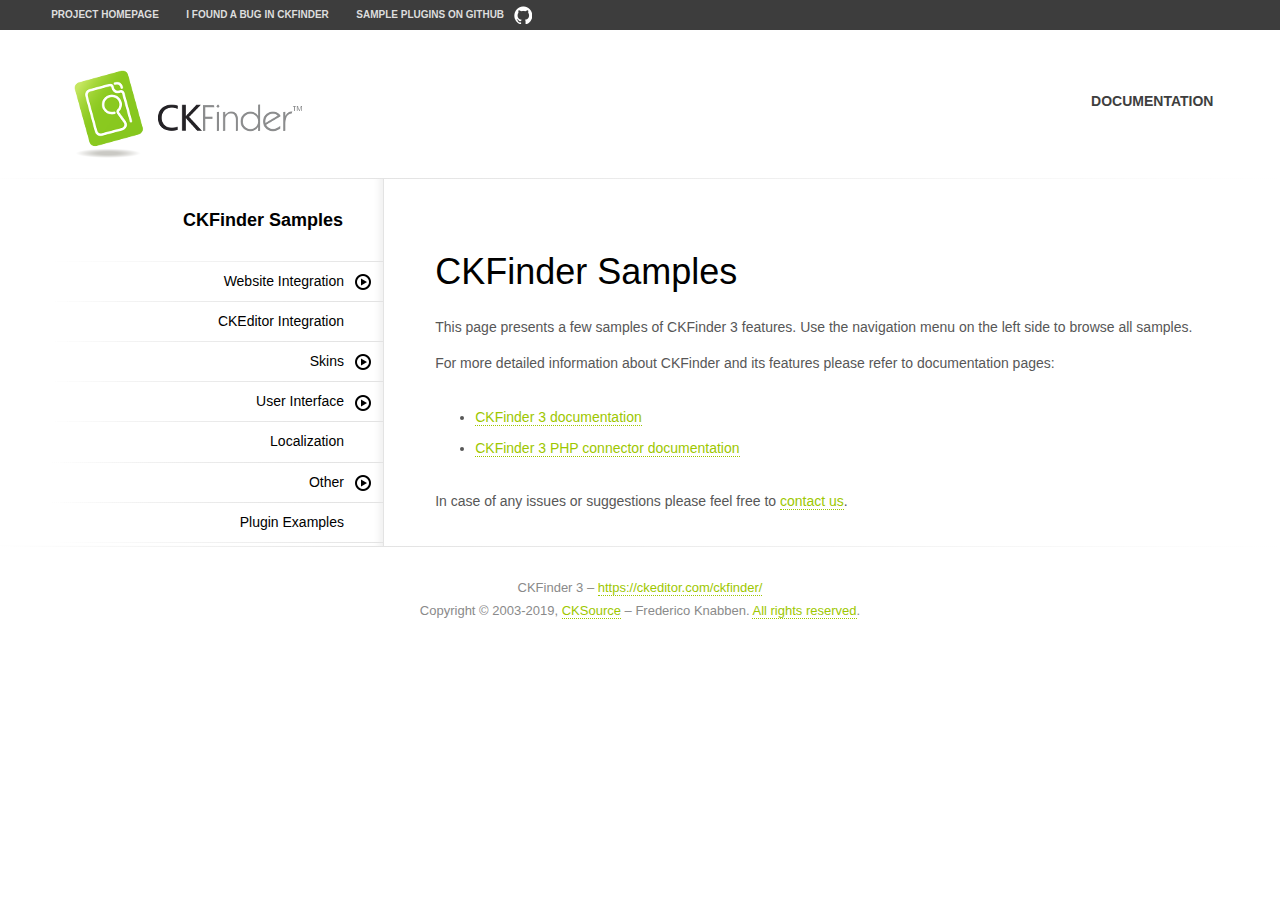
<file: OnlineShop/Assets/admin/js/plugins/ckfinder/samples/index.html>
<!DOCTYPE html>
<!--
Copyright (c) 2007-2019, CKSource - Frederico Knabben. All rights reserved.
For licensing, see LICENSE.html or https://ckeditor.com/sales/license/ckfinder
-->
<html>
<head>
	<meta charset="utf-8">
	<title>CKFinder 3 Samples</title>
	<meta name="viewport" content="width=device-width, initial-scale=1">
	<!--[if lt IE 9]>
	<script src="js/html5shiv.min.js"></script>
	<![endif]-->
	<link href="css/sample.css" rel="stylesheet">
<body>
<header class="header-a">
	<div class="grid-container">
		<h1 class="header-a-logo grid-width-30">
			<a href="index.html"><img src="img/logo.png" alt="CKFinder Logo"></a>
		</h1>
		<nav class="navigation-b grid-width-70">
			<ul>
				<li><a href="https://ckeditor.com/docs/ckfinder/ckfinder3/" class="button-a">Documentation</a></li>
			</ul>
		</nav>
	</div>
</header>
<main class="grid-container">
	<nav class="tree-a tree-a-layout grid-width-30">
		<h1>CKFinder Samples</h1>
		<h2>Website Integration</h2>
		<ul>
			<li><a href="widget.html">Widget</a></li>
			<li><a href="popups.html">Popup</a></li>
			<li><a href="modals.html">Modal</a></li>
			<li><a href="full-page.html">Full Page</a></li>
		</ul>
		<h2 class="tree-a-no-sub"><a href="ckeditor.html">CKEditor Integration</a></h2>
		<h2>Skins</h2>
		<ul>
			<li><a href="skins-neko.html">Neko</a></li>
			<li><a href="skins-moono.html">Moono</a></li>
			<li><a href="skins-jquery-mobile.html">jQuery Mobile</a></li>
		</ul>
		<h2>User Interface</h2>
		<ul>
			<li><a href="user-interface-default.html">Default</a></li>
			<li><a href="user-interface-compact.html">Compact</a></li>
			<li><a href="user-interface-mobile.html">Mobile</a></li>
			<li><a href="user-interface-listview.html">List View</a></li>
		</ul>
		<h2 class="tree-a-no-sub"><a href="localization.html">Localization</a></h2>
		<h2>Other</h2>
		<ul>
			<li><a href="other-read-only.html">Read-only Mode</a></li>
			<li><a href="other-custom-configuration.html">Custom Configuration</a></li>
		</ul>
		<h2 class="tree-a-no-sub"><a href="plugin-examples.html">Plugin Examples</a></h2>
	</nav>
	<section class="content grid-width-70">
		<h1>CKFinder Samples</h1>
		<p>This page presents a few samples of CKFinder 3 features. Use the navigation menu on the left side to browse all samples.</p>
		<p>For more detailed information about CKFinder and its features please refer to documentation pages:</p>
		<ul>
			<li><a href="https://ckeditor.com/docs/ckfinder/ckfinder3/">CKFinder 3 documentation</a></li>
			<li><a href="https://ckeditor.com/docs/ckfinder/ckfinder3-php/">CKFinder 3 PHP connector documentation</a></li>
		</ul>
		<p>In case of any issues or suggestions please feel free to <a href="http://cksource.com/contact">contact us</a>.</p>
	</section>
</main>
<footer class="footer-a grid-container">
	<div class="grid-container">
		<p class="grid-width-100">
			CKFinder 3 &ndash; <a href="https://ckeditor.com/ckfinder/">https://ckeditor.com/ckfinder/</a>
		</p>
		<p class="grid-width-100">
			Copyright &copy; 2003-2019, <a class="samples" href="http://cksource.com/">CKSource</a> &ndash; Frederico
			Knabben. <a href="https://ckeditor.com/sales/license/ckfinder">All rights reserved</a>.
		</p>
	</div>
</footer>
<nav class="navigation-a">
	<div class="grid-container">
		<ul class="navigation-a-left grid-width-70">
			<li><a href="https://ckeditor.com/ckfinder/">Project Homepage</a></li>
			<li class="global-is-mobile-hidden"><a href="https://github.com/ckfinder/ckfinder/issues">I found a bug in CKFinder</a></li>
			<li class="global-is-mobile-hidden"><a class="icon-pos-right icon-navigation-a-github" href="https://github.com/ckfinder/ckfinder-docs-samples">Sample Plugins on GitHub</a></li>
		</ul>
	</div>
</nav>

<script src="js/sf.js"></script>
<script src="js/tree-a.js"></script>

</body>
</html>
</file>
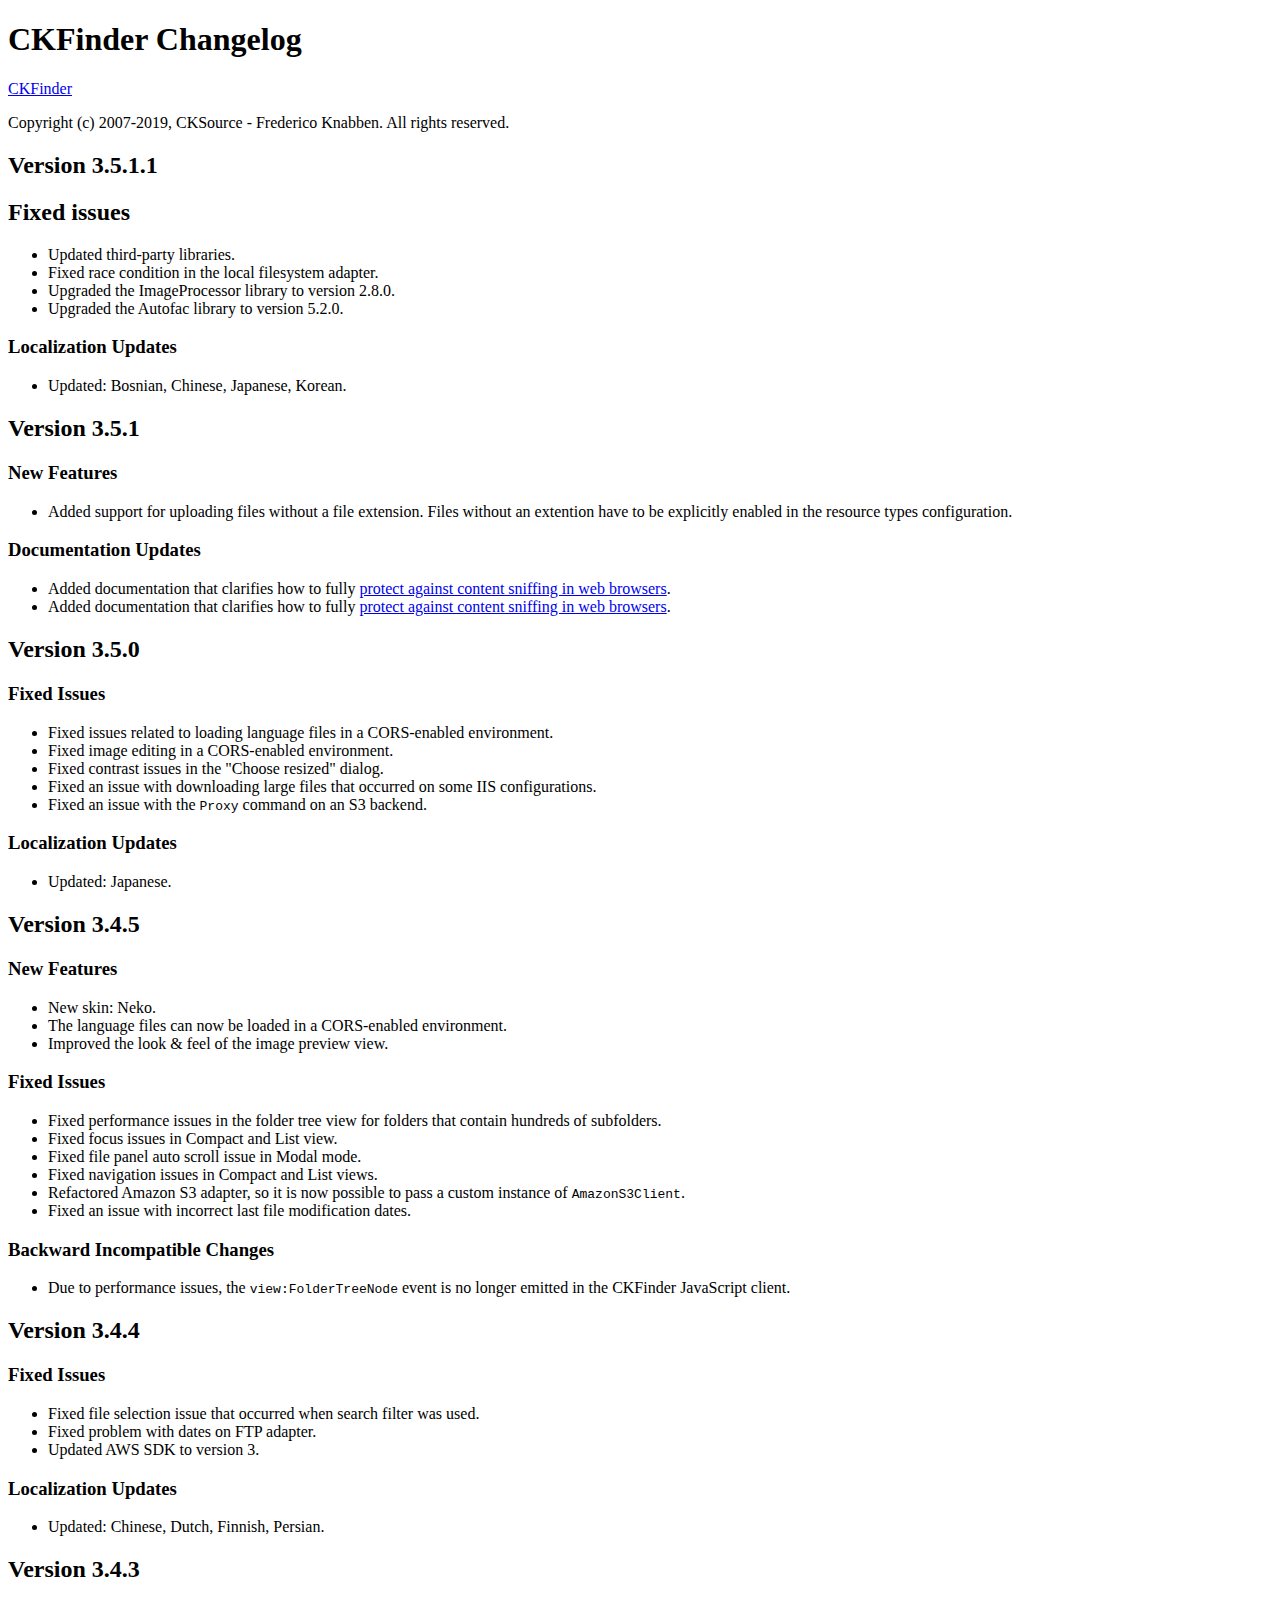
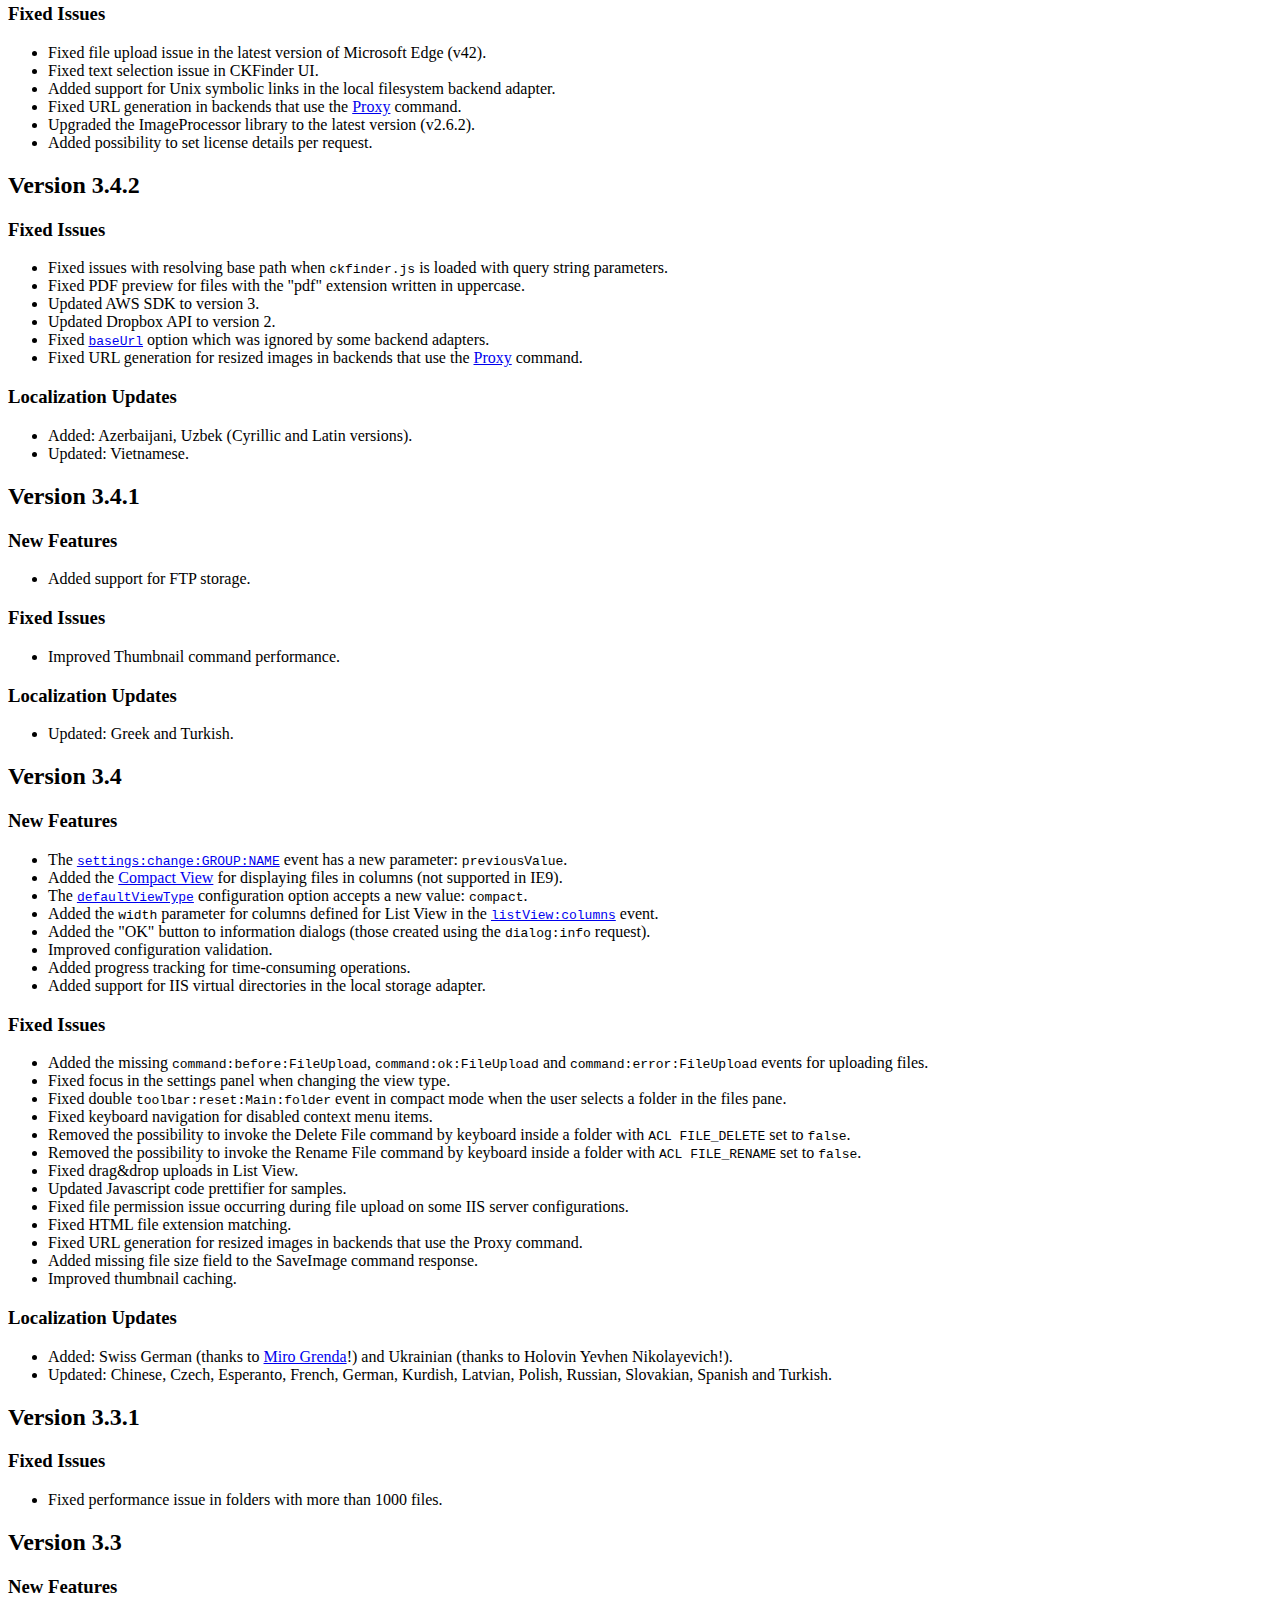
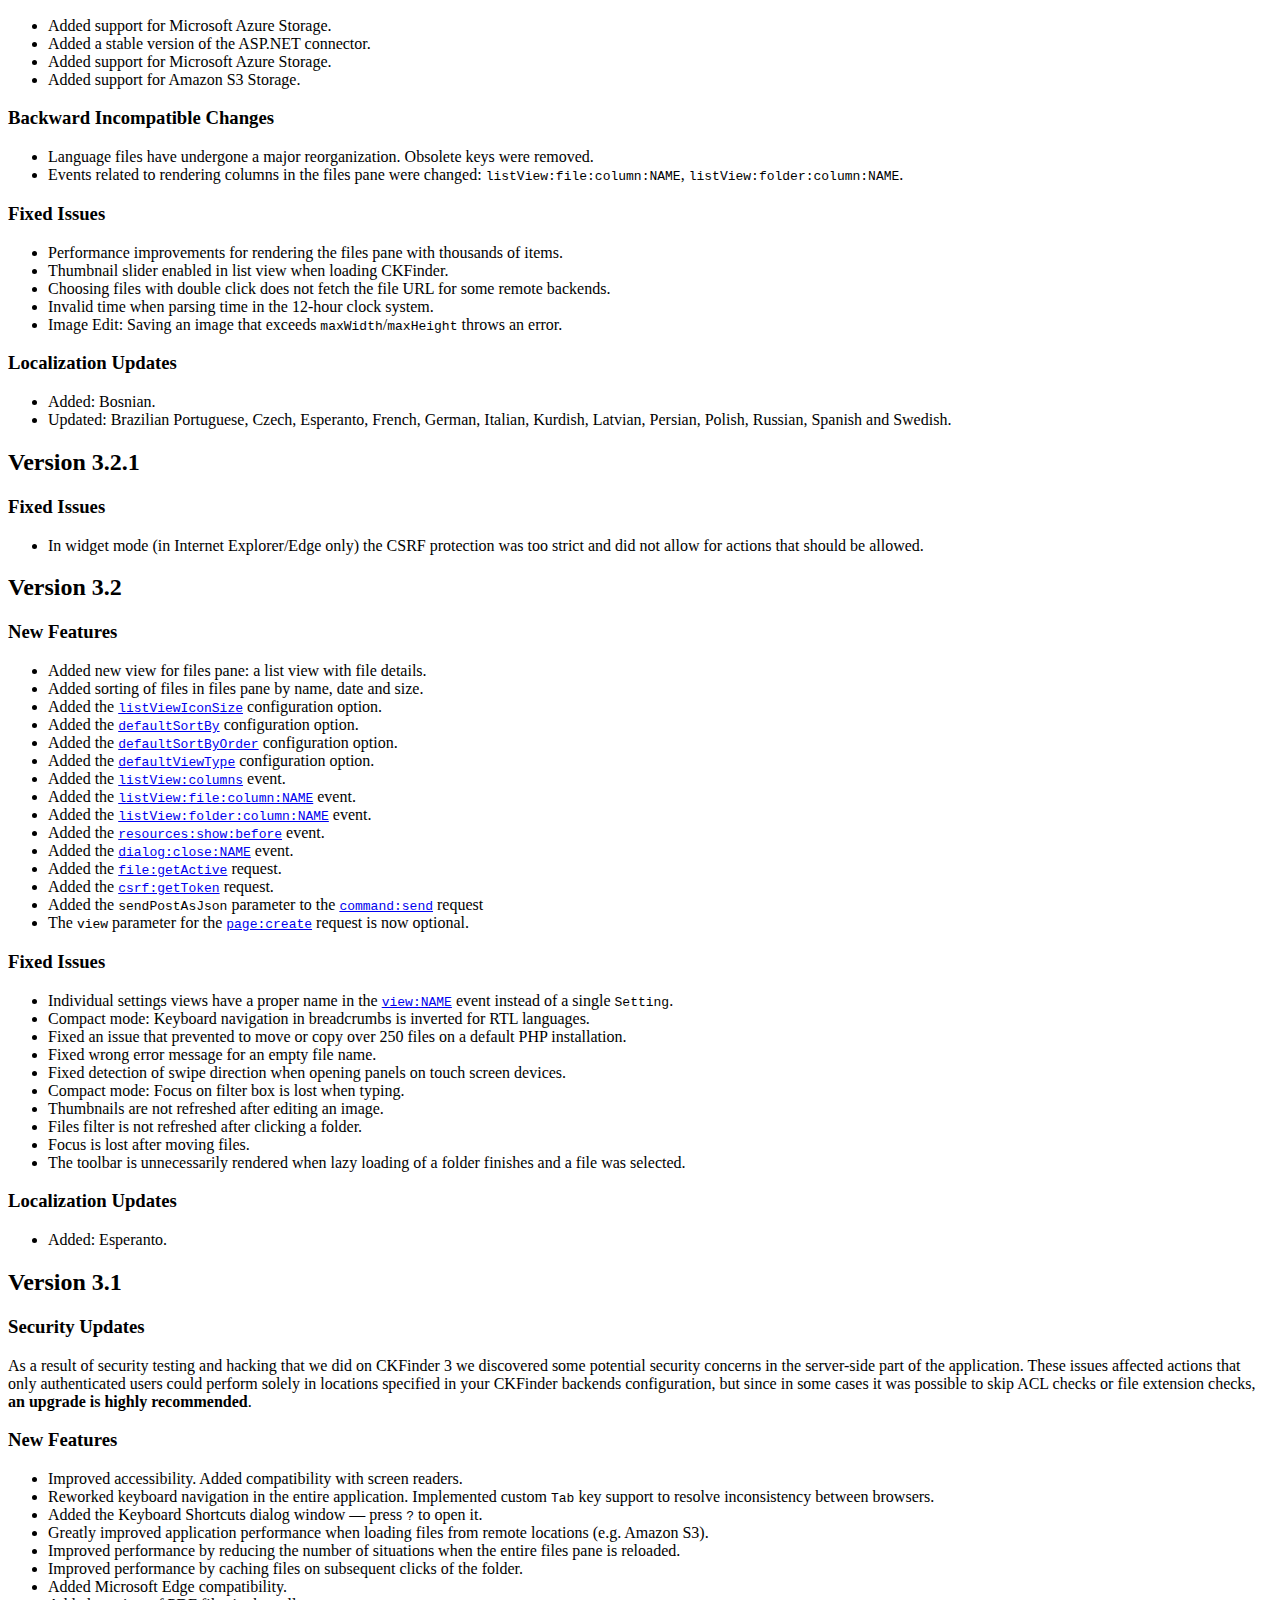
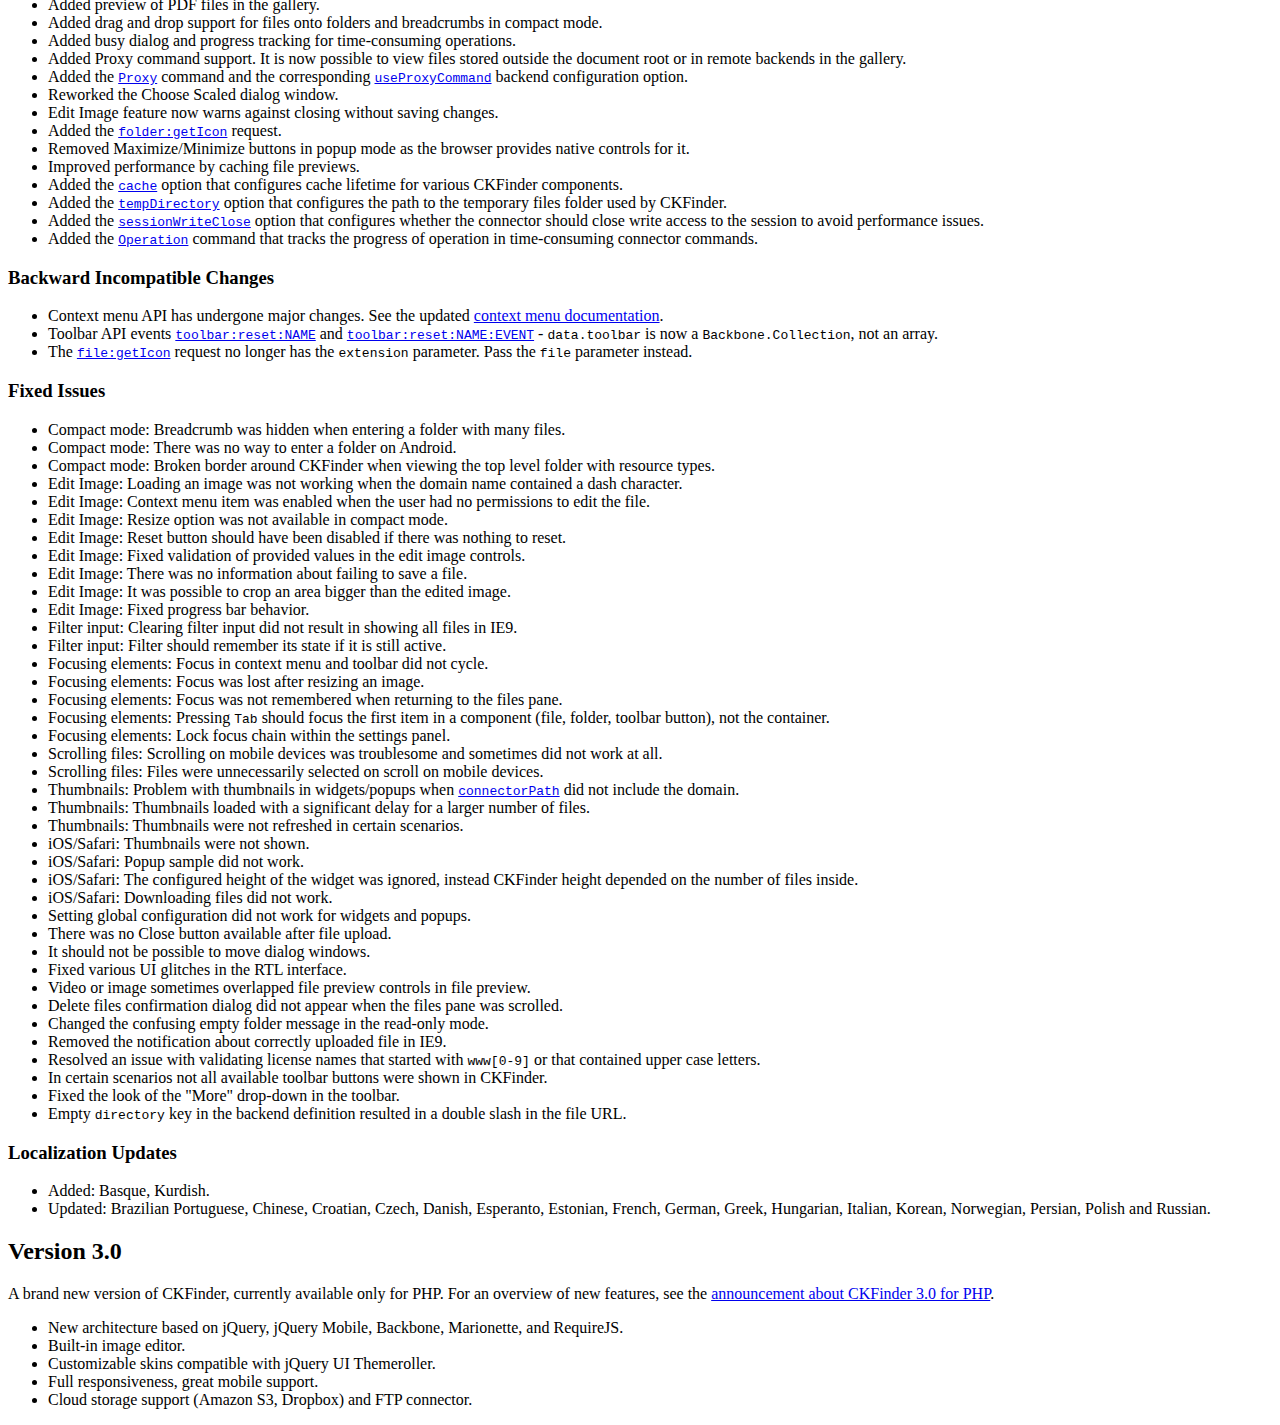
<file: OnlineShop/Assets/admin/js/plugins/ckfinder/CHANGELOG.html>
<!DOCTYPE html>
<html lang="en">
<head>
	<meta charset="UTF-8">
	<title>CKFinder Changelog</title>
</head>
<body>
<h1 id="ckfinder-changelog">CKFinder Changelog</h1>
<p><a href="https://ckeditor.com/ckfinder/">CKFinder</a></p>
<p>Copyright (c) 2007-2019, CKSource - Frederico Knabben. All rights reserved.</p>
<h2 id="version-3-5-1-1">Version 3.5.1.1</h2>
<h2 id="fixed-issues">Fixed issues</h2>
<ul>
<li class="php">Updated third-party libraries.</li><li class="php">Fixed race condition in the local filesystem adapter.</li><li class="net">Upgraded the ImageProcessor library to version 2.8.0.</li><li class="net">Upgraded the Autofac library to version 5.2.0.</li></ul>
<h3 id="localization-updates">Localization Updates</h3>
<ul>
<li>Updated: Bosnian, Chinese, Japanese, Korean.</li></ul>
<h2 id="version-3-5-1">Version 3.5.1</h2>
<h3 id="new-features">New Features</h3>
<ul>
<li>Added support for uploading files without a file extension. Files without an extention have to be explicitly enabled in the resource types configuration.</li></ul>
<h3 id="documentation-updates">Documentation Updates</h3>
<ul>
<li class="php">Added documentation that clarifies how to fully <a href="https://ckeditor.com/docs/ckfinder/ckfinder3-php/howto.html#securing_public_folder">protect against content sniffing in web browsers</a>.</li><li class="net">Added documentation that clarifies how to fully <a href="https://ckeditor.com/docs/ckfinder/ckfinder3-net/howto.html#securing_public_folder">protect against content sniffing in web browsers</a>.</li></ul>
<h2 id="version-3-5-0">Version 3.5.0</h2>
<h3 id="fixed-issues">Fixed Issues</h3>
<ul>
<li>Fixed issues related to loading language files in a CORS-enabled environment.</li><li>Fixed image editing in a CORS-enabled environment.</li><li>Fixed contrast issues in the &quot;Choose resized&quot; dialog.</li><li class="net">Fixed an issue with downloading large files that occurred on some IIS configurations.</li><li class="net">Fixed an issue with the <code>Proxy</code> command on an S3 backend.</li></ul>
<h3 id="localization-updates">Localization Updates</h3>
<ul>
<li>Updated: Japanese.</li></ul>
<h2 id="version-3-4-5">Version 3.4.5</h2>
<h3 id="new-features">New Features</h3>
<ul>
<li>New skin: Neko.</li><li>The language files can now be loaded in a CORS-enabled environment.</li><li>Improved the look &amp; feel of the image preview view.</li></ul>
<h3 id="fixed-issues">Fixed Issues</h3>
<ul>
<li>Fixed performance issues in the folder tree view for folders that contain hundreds of subfolders.</li><li>Fixed focus issues in Compact and List view.</li><li>Fixed file panel auto scroll issue in Modal mode.</li><li>Fixed navigation issues in Compact and List views.</li><li class="net">Refactored Amazon S3 adapter, so it is now possible to pass a custom instance of <code>AmazonS3Client</code>.</li><li class="net">Fixed an issue with incorrect last file modification dates.</li></ul>
<h3 id="backward-incompatible-changes">Backward Incompatible Changes</h3>
<ul>
<li>Due to performance issues, the <code>view:FolderTreeNode</code> event is no longer emitted in the CKFinder JavaScript client.</li></ul>
<h2 id="version-3-4-4">Version 3.4.4</h2>
<h3 id="fixed-issues">Fixed Issues</h3>
<ul>
<li>Fixed file selection issue that occurred when search filter was used.</li><li class="php">Fixed problem with dates on FTP adapter.</li><li class="net">Updated AWS SDK to version 3.</li></ul>
<h3 id="localization-updates">Localization Updates</h3>
<ul>
<li>Updated: Chinese, Dutch, Finnish, Persian.</li></ul>
<h2 id="version-3-4-3">Version 3.4.3</h2>
<h3 id="fixed-issues">Fixed Issues</h3>
<ul>
<li>Fixed file upload issue in the latest version of Microsoft Edge (v42).</li><li>Fixed text selection issue in CKFinder UI.</li><li class="php">Added support for Unix symbolic links in the local filesystem backend adapter.</li><li class="net">Fixed URL generation in backends that use the <a href="https://ckeditor.com/docs/ckfinder/ckfinder3-net/commands.html#command_proxy">Proxy</a> command.</li><li class="net">Upgraded the ImageProcessor library to the latest version (v2.6.2).</li><li class="net">Added possibility to set license details per request.</li></ul>
<h2 id="version-3-4-2">Version 3.4.2</h2>
<h3 id="fixed-issues">Fixed Issues</h3>
<ul>
<li>Fixed issues with resolving base path when <code>ckfinder.js</code> is loaded with query string parameters.</li><li>Fixed PDF preview for files with the &quot;pdf&quot; extension written in uppercase.</li><li class="php">Updated AWS SDK to version 3.</li><li class="php">Updated Dropbox API to version 2.</li><li class="net">Fixed <a href="https://ckeditor.com/docs/ckfinder/ckfinder3-net/configuration.html#configuration_options_backends"><code>baseUrl</code></a> option which was ignored by some backend adapters.</li><li class="net">Fixed URL generation for resized images in backends that use the <a href="https://ckeditor.com/docs/ckfinder/ckfinder3-net/commands.html#command_proxy">Proxy</a> command.</li></ul>
<h3 id="localization-updates">Localization Updates</h3>
<ul>
<li>Added: Azerbaijani, Uzbek (Cyrillic and Latin versions).</li><li>Updated: Vietnamese.</li></ul>
<h2 id="version-3-4-1">Version 3.4.1</h2>
<h3 id="new-features">New Features</h3>
<ul>
<li class="net">Added support for FTP storage.</li></ul>
<h3 id="fixed-issues">Fixed Issues</h3>
<ul>
<li class="net">Improved Thumbnail command performance.</li></ul>
<h3 id="localization-updates">Localization Updates</h3>
<ul>
<li>Updated: Greek and Turkish.</li></ul>
<h2 id="version-3-4">Version 3.4</h2>
<h3 id="new-features">New Features</h3>
<ul>
<li>The <a href="https://ckeditor.com/docs/ckfinder/ckfinder3/#!/api/CKFinder.Application-event-settings_change_GROUP_NAME"><code>settings:change:GROUP:NAME</code></a> event has a new parameter: <code>previousValue</code>.</li><li>Added the <a href="https://ckeditor.com/docs/ckfinder/demo/ckfinder3/samples/user-interface-compact.html">Compact View</a> for displaying files in columns (not supported in IE9).</li><li>The <a href="https://ckeditor.com/docs/ckfinder/ckfinder3/#!/api/CKFinder.Config-cfg-defaultViewType"><code>defaultViewType</code></a> configuration option accepts a new value: <code>compact</code>.</li><li>Added the <code>width</code> parameter for columns defined for List View in the <a href="https://ckeditor.com/docs/ckfinder/ckfinder3/#!/api/CKFinder.Application-event-listView_columns"><code>listView:columns</code></a> event.</li><li>Added the &quot;OK&quot; button to information dialogs (those created using the <code>dialog:info</code> request).</li><li class="net">Improved configuration validation.</li><li class="net">Added progress tracking for time-consuming operations.</li><li class="net">Added support for IIS virtual directories in the local storage adapter.</li></ul>
<h3 id="fixed-issues">Fixed Issues</h3>
<ul>
<li>Added the missing <code>command:before:FileUpload</code>, <code>command:ok:FileUpload</code> and <code>command:error:FileUpload</code> events for uploading files.</li><li>Fixed focus in the settings panel when changing the view type.</li><li>Fixed double <code>toolbar:reset:Main:folder</code> event in compact mode when the user selects a folder in the files pane.</li><li>Fixed keyboard navigation for disabled context menu items.</li><li>Removed the possibility to invoke the Delete File command by keyboard inside a folder with <code>ACL FILE_DELETE</code> set to <code>false</code>.</li><li>Removed the possibility to invoke the Rename File command by keyboard inside a folder with <code>ACL FILE_RENAME</code> set to <code>false</code>.</li><li>Fixed drag&amp;drop uploads in List View.</li><li>Updated Javascript code prettifier for samples.</li><li class="php">Fixed file permission issue occurring during file upload on some IIS server configurations.</li><li class="net">Fixed HTML file extension matching.</li><li class="net">Fixed URL generation for resized images in backends that use the Proxy command.</li><li class="net">Added missing file size field to the SaveImage command response.</li><li class="net">Improved thumbnail caching.</li></ul>
<h3 id="localization-updates">Localization Updates</h3>
<ul>
<li>Added: Swiss German (thanks to <a href="https://twitter.com/mirogrenda">Miro Grenda</a>!) and Ukrainian (thanks to Holovin Yevhen Nikolayevich!).</li><li>Updated: Chinese, Czech, Esperanto, French, German, Kurdish, Latvian, Polish, Russian, Slovakian, Spanish and Turkish.</li></ul>
<h2 id="version-3-3-1">Version 3.3.1</h2>
<h3 id="fixed-issues">Fixed Issues</h3>
<ul>
<li class="net">Fixed performance issue in folders with more than 1000 files.</li></ul>
<h2 id="version-3-3">Version 3.3</h2>
<h3 id="new-features">New Features</h3>
<ul>
<li class="php">Added support for Microsoft Azure Storage.</li><li class="net">Added a stable version of the ASP.NET connector.</li><li class="net">Added support for Microsoft Azure Storage.</li><li class="net">Added support for Amazon S3 Storage.</li></ul>
<h3 id="backward-incompatible-changes">Backward Incompatible Changes</h3>
<ul>
<li>Language files have undergone a major reorganization. Obsolete keys were removed.</li><li>Events related to rendering columns in the files pane were changed: <code>listView:file:column:NAME</code>, <code>listView:folder:column:NAME</code>.</li></ul>
<h3 id="fixed-issues">Fixed Issues</h3>
<ul>
<li>Performance improvements for rendering the files pane with thousands of items.</li><li>Thumbnail slider enabled in list view when loading CKFinder.</li><li>Choosing files with double click does not fetch the file URL for some remote backends.</li><li>Invalid time when parsing time in the 12-hour clock system.</li><li class="php">Image Edit: Saving an image that exceeds <code>maxWidth</code>/<code>maxHeight</code> throws an error.</li></ul>
<h3 id="localization-updates">Localization Updates</h3>
<ul>
<li>Added: Bosnian.</li><li>Updated: Brazilian Portuguese, Czech, Esperanto, French, German, Italian, Kurdish, Latvian, Persian, Polish, Russian, Spanish and Swedish.</li></ul>
<h2 id="version-3-2-1">Version 3.2.1</h2>
<h3 id="fixed-issues">Fixed Issues</h3>
<ul>
<li>In widget mode (in Internet Explorer/Edge only) the CSRF protection was too strict and did not allow for actions that should be allowed.</li></ul>
<h2 id="version-3-2">Version 3.2</h2>
<h3 id="new-features">New Features</h3>
<ul>
<li>Added new view for files pane: a list view with file details.</li><li>Added sorting of files in files pane by name, date and size.</li><li>Added the <a href="https://ckeditor.com/docs/ckfinder/ckfinder3/#!/api/CKFinder.Config-cfg-listViewIconSize"><code>listViewIconSize</code></a> configuration option.</li><li>Added the <a href="https://ckeditor.com/docs/ckfinder/ckfinder3/#!/api/CKFinder.Config-cfg-defaultSortBy"><code>defaultSortBy</code></a> configuration option.</li><li>Added the <a href="https://ckeditor.com/docs/ckfinder/ckfinder3/#!/api/CKFinder.Config-cfg-defaultSortByOrder"><code>defaultSortByOrder</code></a> configuration option.</li><li>Added the <a href="https://ckeditor.com/docs/ckfinder/ckfinder3/#!/api/CKFinder.Config-cfg-defaultViewType"><code>defaultViewType</code></a> configuration option.</li><li>Added the <a href="https://ckeditor.com/docs/ckfinder/ckfinder3/#!/api/CKFinder.Application-event-listView_columns"><code>listView:columns</code></a> event.</li><li>Added the <a href="https://ckeditor.com/docs/ckfinder/ckfinder3/#!/api/CKFinder.Application-event-listView_file_column_NAME"><code>listView:file:column:NAME</code></a> event.</li><li>Added the <a href="https://ckeditor.com/docs/ckfinder/ckfinder3/#!/api/CKFinder.Application-event-listView_folder_column_NAME"><code>listView:folder:column:NAME</code></a> event.</li><li>Added the <a href="https://ckeditor.com/docs/ckfinder/ckfinder3/#!/api/CKFinder.Application-event-resources_show_before"><code>resources:show:before</code></a> event.</li><li>Added the <a href="https://ckeditor.com/docs/ckfinder/ckfinder3/#!/api/CKFinder.Application-event-dialog_close_NAME"><code>dialog:close:NAME</code></a> event.</li><li>Added the <a href="https://ckeditor.com/docs/ckfinder/ckfinder3/#!/api/CKFinder.Application-request-file_getActive"><code>file:getActive</code></a> request.</li><li>Added the <a href="https://ckeditor.com/docs/ckfinder/ckfinder3/#!/api/CKFinder.Application-request-csrf_getToken"><code>csrf:getToken</code></a> request.</li><li>Added the <code>sendPostAsJson</code> parameter to the <a href="https://ckeditor.com/docs/ckfinder/ckfinder3/#!/api/CKFinder.Application-request-command_send"><code>command:send</code></a> request</li><li>The <code>view</code> parameter for the <a href="https://ckeditor.com/docs/ckfinder/ckfinder3/#!/api/CKFinder.Application-request-page_create"><code>page:create</code></a> request is now optional.</li></ul>
<h3 id="fixed-issues">Fixed Issues</h3>
<ul>
<li>Individual settings views have a proper name in the <a href="https://ckeditor.com/docs/ckfinder/ckfinder3/#!/api/CKFinder.Application-event-view_NAME"><code>view:NAME</code></a> event instead of a single <code>Setting</code>.</li><li>Compact mode: Keyboard navigation in breadcrumbs is inverted for RTL languages.</li><li>Fixed an issue that prevented to move or copy over 250 files on a default PHP installation.</li><li>Fixed wrong error message for an empty file name.</li><li>Fixed detection of swipe direction when opening panels on touch screen devices.</li><li>Compact mode: Focus on filter box is lost when typing.</li><li>Thumbnails are not refreshed after editing an image.</li><li>Files filter is not refreshed after clicking a folder.</li><li>Focus is lost after moving files.</li><li>The toolbar is unnecessarily rendered when lazy loading of a folder finishes and a file was selected.</li></ul>
<h3 id="localization-updates">Localization Updates</h3>
<ul>
<li>Added: Esperanto.</li></ul>
<h2 id="version-3-1">Version 3.1</h2>
<h3 id="security-updates">Security Updates</h3>
<p>As a result of security testing and hacking that we did on CKFinder 3 we discovered some potential security concerns in the server-side part of the application.
These issues affected actions that only authenticated users could perform solely in locations specified in your CKFinder backends configuration, but since
in some cases it was possible to skip ACL checks or file extension checks, <strong>an upgrade is highly recommended</strong>.</p>
<h3 id="new-features">New Features</h3>
<ul>
<li>Improved accessibility. Added compatibility with screen readers.</li><li>Reworked keyboard navigation in the entire application. Implemented custom <kbd>Tab</kbd> key support to resolve inconsistency between browsers.</li><li>Added the Keyboard Shortcuts dialog window &mdash; press <kbd>?</kbd> to open it.</li><li>Greatly improved application performance when loading files from remote locations (e.g. Amazon S3).</li><li>Improved performance by reducing the number of situations when the entire files pane is reloaded.</li><li>Improved performance by caching files on subsequent clicks of the folder.</li><li>Added Microsoft Edge compatibility.</li><li>Added preview of PDF files in the gallery.</li><li>Added drag and drop support for files onto folders and breadcrumbs in compact mode.</li><li>Added busy dialog and progress tracking for time-consuming operations.</li><li>Added Proxy command support. It is now possible to view files stored outside the document root or in remote backends in the gallery.</li><li class="php">Added the <a href="https://ckeditor.com/docs/ckfinder/ckfinder3-php/commands.html#command_proxy"><code>Proxy</code></a> command and the corresponding <a href="https://ckeditor.com/docs/ckfinder/ckfinder3-php/configuration.html#backend_option_useProxyCommand"><code>useProxyCommand</code></a> backend configuration option.</li><li>Reworked the Choose Scaled dialog window.</li><li>Edit Image feature now warns against closing without saving changes.</li><li>Added the <a href="https://ckeditor.com/docs/ckfinder/ckfinder3/#!/api/CKFinder.Application-request-folder_getIcon"><code>folder:getIcon</code></a> request.</li><li>Removed Maximize/Minimize buttons in popup mode as the browser provides native controls for it.</li><li class="php">Improved performance by caching file previews.</li><li class="php">Added the <a href="https://ckeditor.com/docs/ckfinder/ckfinder3-php/configuration.html#configuration_options_cache"><code>cache</code></a> option that configures cache lifetime for various CKFinder components.</li><li class="php">Added the <a href="https://ckeditor.com/docs/ckfinder/ckfinder3-php/configuration.html#configuration_options_tempDirectory"><code>tempDirectory</code></a> option that configures the path to the temporary files folder used by CKFinder.</li><li class="php">Added the <a href="https://ckeditor.com/docs/ckfinder/ckfinder3-php/configuration.html#configuration_options_sessionWriteClose"><code>sessionWriteClose</code></a> option that configures whether the connector should close write access to the session to avoid performance issues.</li><li class="php">Added the <a href="https://ckeditor.com/docs/ckfinder/ckfinder3-php/commands.html#command_operation"><code>Operation</code></a> command that tracks the progress of operation in time-consuming connector commands.</li></ul>
<h3 id="backward-incompatible-changes">Backward Incompatible Changes</h3>
<ul>
<li>Context menu API has undergone major changes. See the updated <a href="https://ckeditor.com/docs/ckfinder/ckfinder3/#!/guide/dev_contextmenu-section-ckfinder-3.1%2B">context menu documentation</a>.</li><li>Toolbar API events <a href="https://ckeditor.com/docs/ckfinder/ckfinder3/#!/api/CKFinder.Application-event-toolbar_reset_NAME"><code>toolbar:reset:NAME</code></a> and <a href="https://ckeditor.com/docs/ckfinder/ckfinder3/#!/api/CKFinder.Application-event-toolbar_reset_NAME_EVENT"><code>toolbar:reset:NAME:EVENT</code></a> - <code>data.toolbar</code> is now a <code>Backbone.Collection</code>, not an array.</li><li>The <a href="https://ckeditor.com/docs/ckfinder/ckfinder3/#!/api/CKFinder.Application-request-file_getIcon"><code>file:getIcon</code></a> request no longer has the <code>extension</code> parameter. Pass the <code>file</code> parameter instead.</li></ul>
<h3 id="fixed-issues">Fixed Issues</h3>
<ul>
<li>Compact mode: Breadcrumb was hidden when entering a folder with many files.</li><li>Compact mode: There was no way to enter a folder on Android.</li><li>Compact mode: Broken border around CKFinder when viewing the top level folder with resource types.</li><li>Edit Image: Loading an image was not working when the domain name contained a dash character.</li><li>Edit Image: Context menu item was enabled when the user had no permissions to edit the file.</li><li>Edit Image: Resize option was not available in compact mode.</li><li>Edit Image: Reset button should have been disabled if there was nothing to reset.</li><li>Edit Image: Fixed validation of provided values in the edit image controls.</li><li>Edit Image: There was no information about failing to save a file.</li><li>Edit Image: It was possible to crop an area bigger than the edited image.</li><li>Edit Image: Fixed progress bar behavior.</li><li>Filter input: Clearing filter input did not result in showing all files in IE9.</li><li>Filter input: Filter should remember its state if it is still active.</li><li>Focusing elements: Focus in context menu and toolbar did not cycle.</li><li>Focusing elements: Focus was lost after resizing an image.</li><li>Focusing elements: Focus was not remembered when returning to the files pane.</li><li>Focusing elements: Pressing <kbd>Tab</kbd> should focus the first item in a component (file, folder, toolbar button), not the container.</li><li>Focusing elements: Lock focus chain within the settings panel.</li><li>Scrolling files: Scrolling on mobile devices was troublesome and sometimes did not work at all.</li><li>Scrolling files: Files were unnecessarily selected on scroll on mobile devices.</li><li>Thumbnails: Problem with thumbnails in widgets/popups when <a href="https://ckeditor.com/docs/ckfinder/ckfinder3/#!/api/CKFinder.Config-cfg-connectorPath"><code>connectorPath</code></a> did not include the domain.</li><li>Thumbnails: Thumbnails loaded with a significant delay for a larger number of files.</li><li>Thumbnails: Thumbnails were not refreshed in certain scenarios.</li><li>iOS/Safari: Thumbnails were not shown.</li><li>iOS/Safari: Popup sample did not work.</li><li>iOS/Safari: The configured height of the widget was ignored, instead CKFinder height depended on the number of files inside.</li><li>iOS/Safari: Downloading files did not work.</li><li>Setting global configuration did not work for widgets and popups.</li><li>There was no Close button available after file upload.</li><li>It should not be possible to move dialog windows.</li><li>Fixed various UI glitches in the RTL interface.</li><li>Video or image sometimes overlapped file preview controls in file preview.</li><li>Delete files confirmation dialog did not appear when the files pane was scrolled.</li><li>Changed the confusing empty folder message in the read-only mode.</li><li>Removed the notification about correctly uploaded file in IE9.</li><li>Resolved an issue with validating license names that started with <code>www[0-9]</code> or that contained upper case letters.</li><li>In certain scenarios not all available toolbar buttons were shown in CKFinder.</li><li>Fixed the look of the &quot;More&quot; drop-down in the toolbar.</li><li class="php">Empty <code>directory</code> key in the backend definition resulted in a double slash in the file URL.</li></ul>
<h3 id="localization-updates">Localization Updates</h3>
<ul>
<li>Added: Basque, Kurdish.</li><li>Updated: Brazilian Portuguese, Chinese, Croatian, Czech, Danish, Esperanto, Estonian, French, German, Greek, Hungarian, Italian, Korean, Norwegian, Persian, Polish and Russian.</li></ul>
<h2 id="version-3-0">Version 3.0</h2>
<p>A brand new version of CKFinder, currently available only for PHP. For an overview of new features, see the <a href="http://cksource.com/blog/CKFinder-3.0-for-PHP-Released">announcement about CKFinder 3.0 for PHP</a>.</p>
<ul>
<li>New architecture based on jQuery, jQuery Mobile, Backbone, Marionette, and RequireJS.</li><li>Built-in image editor.</li><li>Customizable skins compatible with jQuery UI Themeroller.</li><li>Full responsiveness, great mobile support.</li><li>Cloud storage support (Amazon S3, Dropbox) and FTP connector.</li></ul>

</body>
</html>
</file>
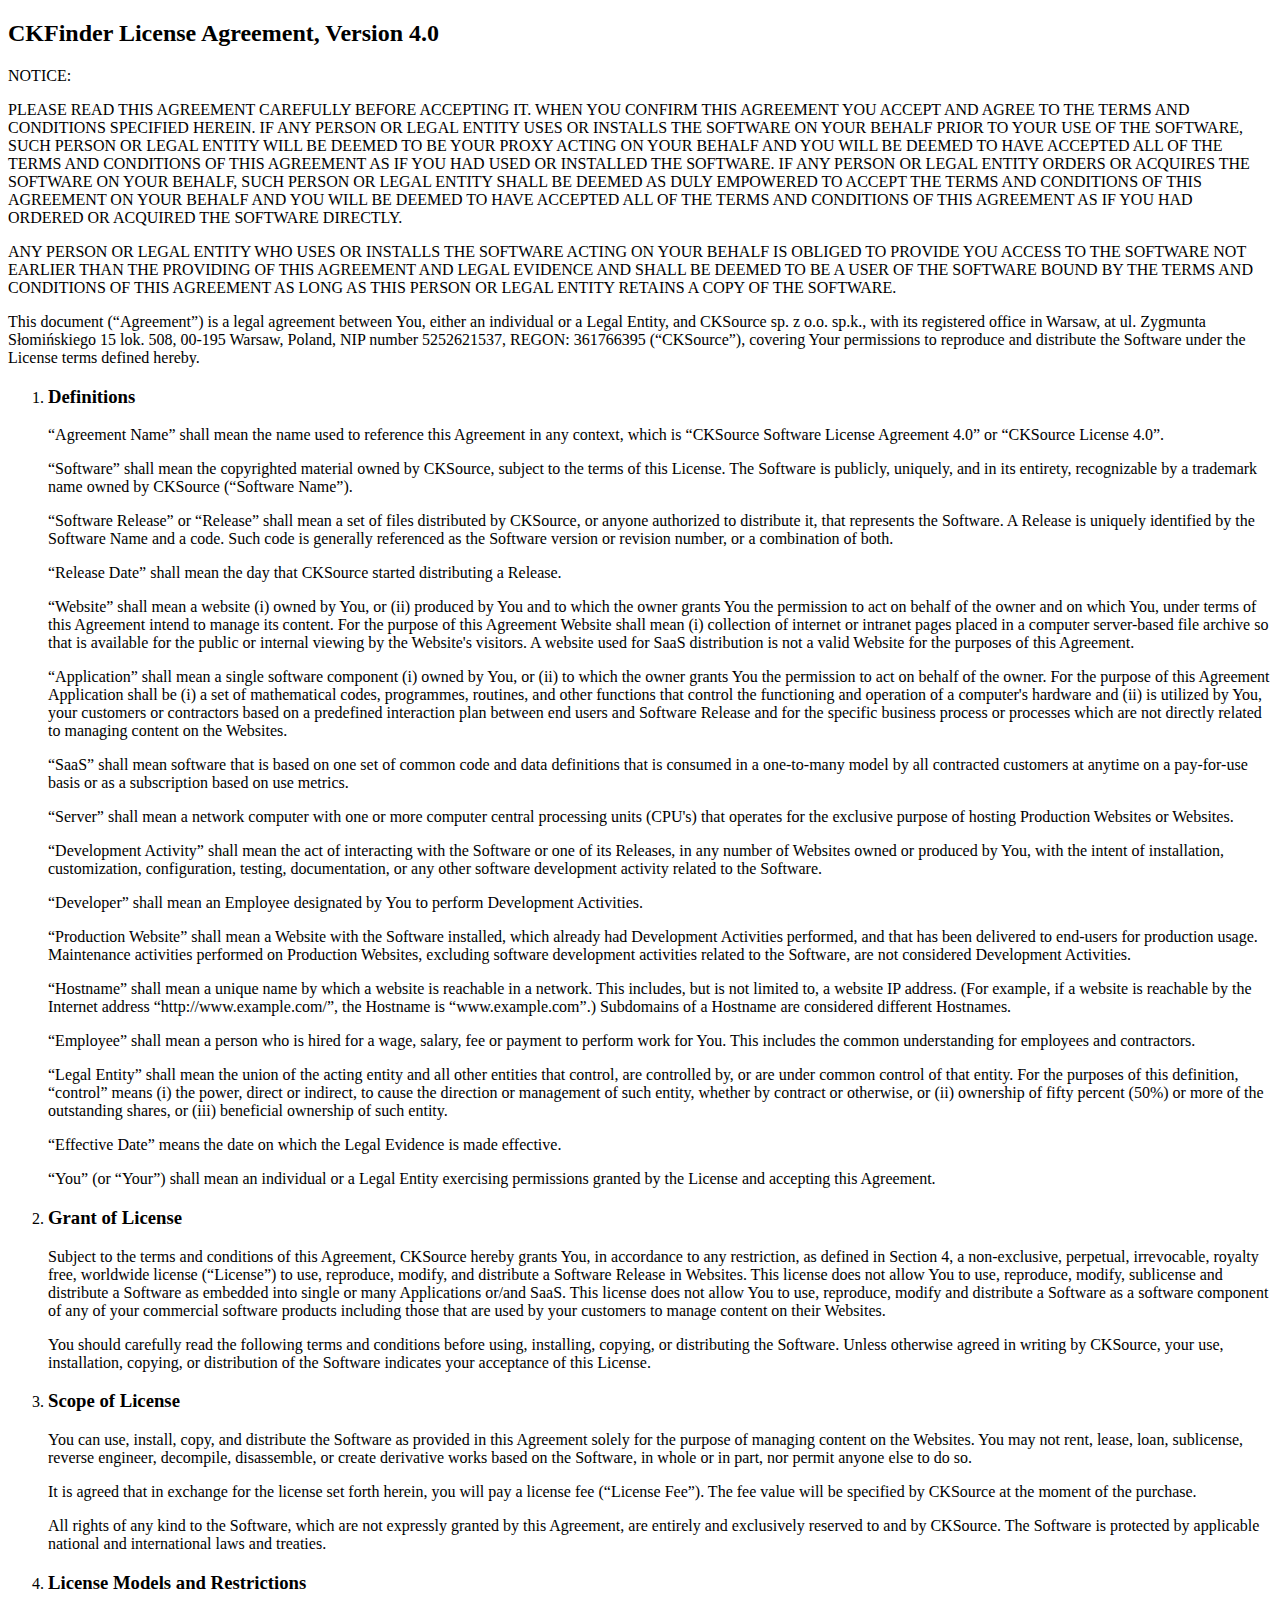
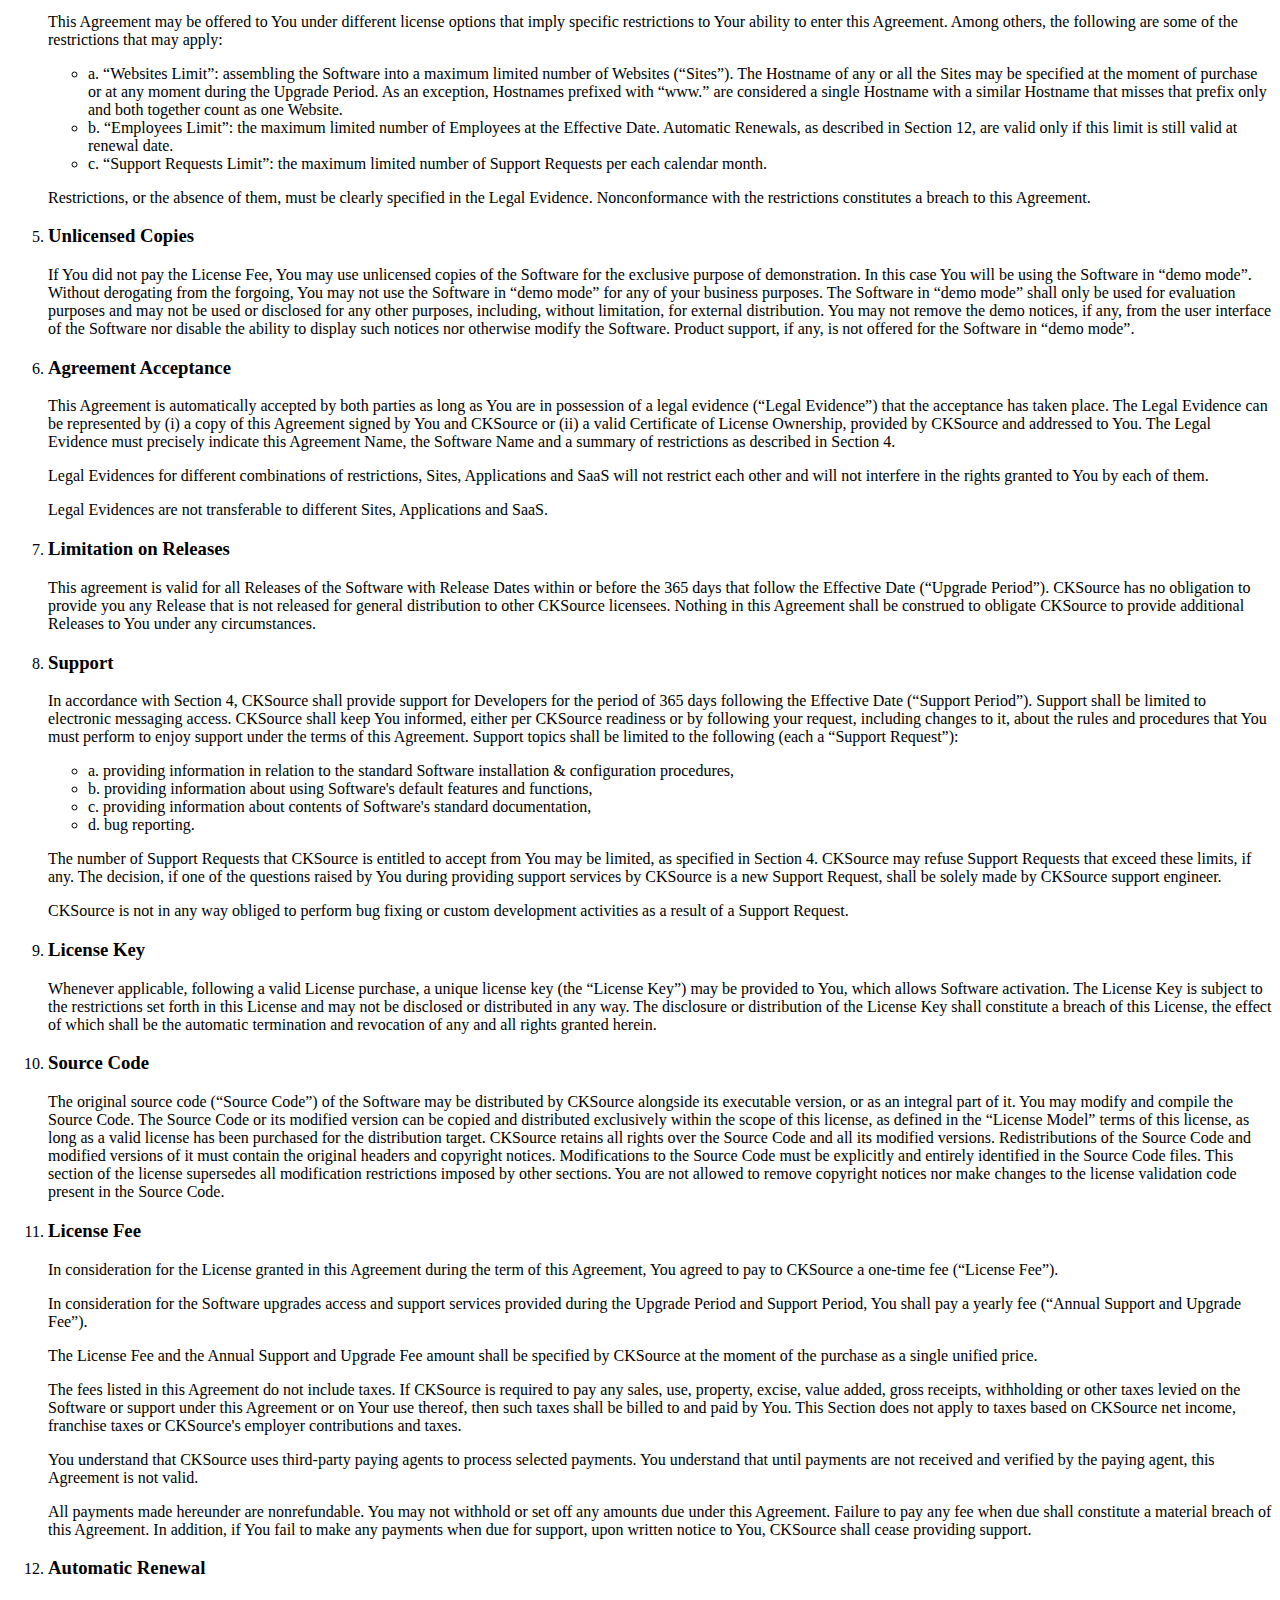
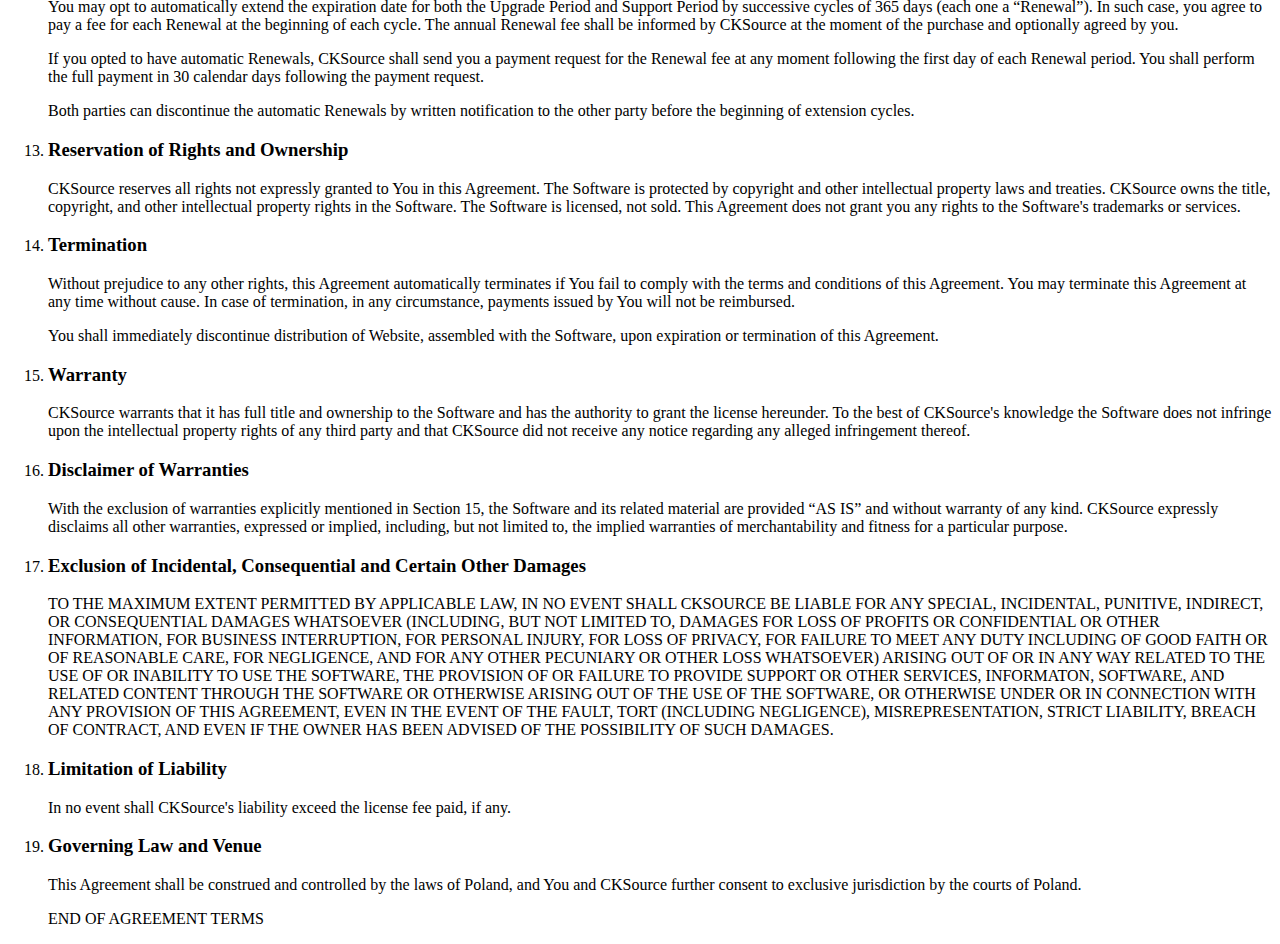
<file: OnlineShop/Assets/admin/js/plugins/ckfinder/LICENSE.html>
<!DOCTYPE html>
<html lang="en">
<head>
	<meta charset="UTF-8">
	<title>CKFinder License</title>
</head>
<body>
<h2>CKFinder License Agreement, Version 4.0</h2>

<p>NOTICE:</p>

<p>PLEASE READ THIS AGREEMENT CAREFULLY BEFORE ACCEPTING IT. WHEN YOU CONFIRM THIS AGREEMENT YOU ACCEPT AND AGREE TO THE TERMS AND CONDITIONS SPECIFIED HEREIN. IF ANY PERSON OR LEGAL ENTITY USES OR INSTALLS THE SOFTWARE ON YOUR BEHALF PRIOR TO YOUR USE OF THE SOFTWARE, SUCH PERSON OR LEGAL ENTITY WILL BE DEEMED TO BE YOUR PROXY ACTING ON YOUR BEHALF AND YOU WILL BE DEEMED TO HAVE ACCEPTED ALL OF THE TERMS AND CONDITIONS OF THIS AGREEMENT AS IF YOU HAD USED OR INSTALLED THE SOFTWARE. IF ANY PERSON OR LEGAL ENTITY ORDERS OR ACQUIRES THE SOFTWARE ON YOUR BEHALF, SUCH PERSON OR LEGAL ENTITY SHALL BE DEEMED AS DULY EMPOWERED TO ACCEPT THE TERMS AND CONDITIONS OF THIS AGREEMENT ON YOUR BEHALF AND YOU WILL BE DEEMED TO HAVE ACCEPTED ALL OF THE TERMS AND CONDITIONS OF THIS AGREEMENT AS IF YOU HAD ORDERED OR ACQUIRED THE SOFTWARE DIRECTLY.</p>

<p>ANY PERSON OR LEGAL ENTITY WHO USES OR INSTALLS THE SOFTWARE ACTING ON YOUR BEHALF IS OBLIGED TO PROVIDE YOU ACCESS TO THE SOFTWARE NOT EARLIER THAN THE PROVIDING OF THIS AGREEMENT AND LEGAL EVIDENCE AND SHALL BE DEEMED TO BE A USER OF THE SOFTWARE BOUND BY THE TERMS AND CONDITIONS OF THIS AGREEMENT AS LONG AS THIS PERSON OR LEGAL ENTITY RETAINS A COPY OF THE SOFTWARE.</p>

<p>This document (“Agreement”) is a legal agreement between You, either an individual or a Legal Entity, and CKSource sp. z o.o. sp.k., with its registered office in Warsaw, at ul. Zygmunta Słomińskiego 15 lok. 508, 00-195 Warsaw, Poland, NIP number 5252621537, REGON: 361766395 (“CKSource”), covering Your permissions to reproduce and distribute the Software under the License terms defined hereby.</p>
<ol>
	<li><h3>Definitions</h3>

		<p>“Agreement Name” shall mean the name used to reference this Agreement in any context, which is “CKSource Software License Agreement 4.0” or “CKSource License 4.0”.</p>

		<p>“Software” shall mean the copyrighted material owned by CKSource, subject to the terms of this License. The Software is publicly, uniquely, and in its entirety, recognizable by a trademark name owned by CKSource (“Software Name”).</p>

		<p>“Software Release” or “Release” shall mean a set of files distributed by CKSource, or anyone authorized to distribute it, that represents the Software. A Release is uniquely identified by the Software Name and a code. Such code is generally referenced as the Software version or revision number, or a combination of both.</p>

		<p>“Release Date” shall mean the day that CKSource started distributing a Release.</p>

		<p>“Website” shall mean a website (i) owned by You, or (ii) produced by You and to which the owner grants You the permission to act on behalf of the owner and on which You, under terms of this Agreement intend to manage its content. For the purpose of this Agreement Website shall mean (i) collection of internet or intranet pages placed in a computer server-based file archive so that is available for the public or internal viewing by the Website's visitors. A website used for SaaS distribution is not a valid Website for the purposes of this Agreement.</p>

		<p>“Application” shall mean a single software component (i) owned by You, or (ii) to which the owner grants You the permission to act on behalf of the owner. For the purpose of this Agreement Application shall be (i) a set of mathematical codes, programmes, routines, and other functions that control the functioning and operation of a computer's hardware and (ii) is utilized by You, your customers or contractors based on a predefined interaction plan between end users and Software Release and for the specific business process or processes which are not directly related to managing content on the Websites.</p>

		<p>“SaaS” shall mean software that is based on one set of common code and data definitions that is consumed in a one-to-many model by all contracted customers at anytime on a pay-for-use basis or as a subscription based on use metrics.</p>

		<p>“Server” shall mean a network computer with one or more computer central processing units (CPU's) that operates for the exclusive purpose of hosting Production Websites or Websites.</p>

		<p>“Development Activity” shall mean the act of interacting with the Software or one of its Releases, in any number of Websites owned or produced by You, with the intent of installation, customization, configuration, testing, documentation, or any other software development activity related to the Software.</p>

		<p>“Developer” shall mean an Employee designated by You to perform Development Activities.</p>

		<p>“Production Website” shall mean a Website with the Software installed, which already had Development Activities performed, and that has been delivered to end-users for production usage. Maintenance activities performed on Production Websites, excluding software development activities related to the Software, are not considered Development Activities.</p>

		<p>“Hostname” shall mean a unique name by which a website is reachable in a network. This includes, but is not limited to, a website IP address. (For example, if a website is reachable by the Internet address “http://www.example.com/”, the Hostname is “www.example.com”.) Subdomains of a Hostname are considered different Hostnames.</p>

		<p>“Employee” shall mean a person who is hired for a wage, salary, fee or payment to perform work for You. This includes the common understanding for employees and contractors.</p>

		<p>“Legal Entity” shall mean the union of the acting entity and all other entities that control, are controlled by, or are under common control of that entity. For the purposes of this definition, “control” means (i) the power, direct or indirect, to cause the direction or management of such entity, whether by contract or otherwise, or (ii) ownership of fifty percent (50%) or more of the outstanding shares, or (iii) beneficial ownership of such entity.</p>

		<p>“Effective Date” means the date on which the Legal Evidence is made effective.</p>

		<p>“You” (or “Your”) shall mean an individual or a Legal Entity exercising permissions granted by the License and accepting this Agreement.</p>
	</li>

	<li><h3>Grant of License</h3>
		<p>Subject to the terms and conditions of this Agreement, CKSource hereby grants You, in accordance to any restriction, as defined in Section 4, a non-exclusive, perpetual, irrevocable, royalty free, worldwide license (“License”) to use, reproduce, modify, and distribute a Software Release in Websites. This license does not allow You to use, reproduce, modify, sublicense and distribute a Software as embedded into single or many Applications or/and SaaS. This license does not allow You to use, reproduce, modify and distribute a Software as a software component of any of your commercial software products including those that are used by your customers to manage content on their Websites.</p>

		<p>You should carefully read the following terms and conditions before using, installing, copying, or distributing the Software. Unless otherwise agreed in writing by CKSource, your use, installation, copying, or distribution of the Software indicates your acceptance of this License.</p>
	</li>

	<li><h3>Scope of License</h3>
		<p>You can use, install, copy, and distribute the Software as provided in this Agreement solely for the purpose of managing content on the Websites. You may not rent, lease, loan, sublicense, reverse engineer, decompile, disassemble, or create derivative works based on the Software, in whole or in part, nor permit anyone else to do so.</p>

		<p>It is agreed that in exchange for the license set forth herein, you will pay a license fee (“License Fee”). The fee value will be specified by CKSource at the moment of the purchase.</p>

		<p>All rights of any kind to the Software, which are not expressly granted by this Agreement, are entirely and exclusively reserved to and by CKSource. The Software is protected by applicable national and international laws and treaties.</p>
	</li>

	<li><h3>License Models and Restrictions</h3>
		<p>This Agreement may be offered to You under different license options that imply specific restrictions to Your ability to enter this Agreement. Among others, the following are some of the restrictions that may apply:</p>
		<ul class="sub">
			<li class="sub"><span class="sub">a. </span>“Websites Limit”: assembling the Software into a maximum limited number of Websites (“Sites”). The Hostname of any or all the Sites may be specified at the moment of purchase or at any moment during the Upgrade Period. As an exception, Hostnames prefixed with “www.” are considered a single Hostname with a similar Hostname that misses that prefix only and both together count as one Website.</li>
			<li class="sub"><span class="sub">b. </span>“Employees Limit”: the maximum limited number of Employees at the Effective Date. Automatic Renewals, as described in Section 12, are valid only if this limit is still valid at renewal date.</li>
			<li class="sub"><span class="sub">c. </span>“Support Requests Limit”: the maximum limited number of Support Requests per each calendar month.</li>
		</ul>

		<p>Restrictions, or the absence of them, must be clearly specified in the Legal Evidence. Nonconformance with the restrictions constitutes a breach to this Agreement.</p>
	</li>

	<li><h3>Unlicensed Copies</h3>
		<p>If You did not pay the License Fee, You may use unlicensed copies of the Software for the exclusive purpose of demonstration. In this case You will be using the Software in “demo mode”. Without derogating from the forgoing, You may not use the Software in “demo mode” for any of your business purposes. The Software in “demo mode” shall only be used for evaluation purposes and may not be used or disclosed for any other purposes, including, without limitation, for external distribution. You may not remove the demo notices, if any, from the user interface of the Software nor disable the ability to display such notices nor otherwise modify the Software. Product support, if any, is not offered for the Software in “demo mode”.</p>
	</li>

	<li><h3>Agreement Acceptance</h3>
		<p>This Agreement is automatically accepted by both parties as long as You are in possession of a legal evidence (“Legal Evidence”) that the acceptance has taken place. The Legal Evidence can be represented by (i) a copy of this Agreement signed by You and CKSource or (ii) a valid Certificate of License Ownership, provided by CKSource and addressed to You. The Legal Evidence must precisely indicate this Agreement Name, the Software Name and a summary of restrictions as described in Section 4. </p>

		<p>Legal Evidences for different combinations of restrictions, Sites, Applications and SaaS will not restrict each other and will not interfere in the rights granted to You by each of them.</p>

		<p>Legal Evidences are not transferable to different Sites, Applications and SaaS.</p>
	</li>

	<li><h3>Limitation on Releases</h3>
		<p>This agreement is valid for all Releases of the Software with Release Dates within or before the 365 days that follow the Effective Date (“Upgrade Period”). CKSource has no obligation to provide you any Release that is not released for general distribution to other CKSource licensees. Nothing in this Agreement shall be construed to obligate CKSource to provide additional Releases to You under any circumstances.</p>
	</li>

	<li><h3>Support</h3>
		<div class="support">
			<p>In accordance with Section 4, CKSource shall provide support for Developers for the period of 365 days following the Effective Date (“Support Period”). Support shall be limited to electronic messaging access. CKSource shall keep You informed, either per CKSource readiness or by following your request, including changes to it, about the rules and procedures that You must perform to enjoy support under the terms of this Agreement. Support topics shall be limited to the following (each a “Support Request”):</p>

			<ul class="sub">
				<li class="sub"><span class="sub">a. </span>providing information in relation to the standard Software installation &amp; configuration procedures,</li>
				<li class="sub"><span class="sub">b. </span>providing information about using Software's default features and functions,</li>
				<li class="sub"><span class="sub">c. </span>providing information about contents of Software's standard documentation,</li>
				<li class="sub"><span class="sub">d. </span>bug reporting.</li>
			</ul>

			<p>The number of Support Requests that CKSource is entitled to accept from You may be limited, as specified in Section 4. CKSource may refuse Support Requests that exceed these limits, if any. The decision, if one of the questions raised by You during providing support services by CKSource is a new Support Request, shall be solely made by CKSource support engineer.</p>

			<p>CKSource is not in any way obliged to perform bug fixing or custom development activities as a result of a Support Request.</p>
		</div>
	</li>

	<li><h3>License Key</h3>

		<p>Whenever applicable, following a valid License purchase, a unique license key (the “License Key”) may be provided to You, which allows Software activation. The License Key is subject to the restrictions set forth in this License and may not be disclosed or distributed in any way. The disclosure or distribution of the License Key shall constitute a breach of this License, the effect of which shall be the automatic termination and revocation of any and all rights granted herein.</p>
	</li>

	<li><h3>Source Code</h3>
		<p>The original source code (“Source Code”) of the Software may be distributed by CKSource alongside its executable version, or as an integral part of it. You may modify and compile the Source Code. The Source Code or its modified version can be copied and distributed exclusively within the scope of this license, as defined in the “License Model” terms of this license, as long as a valid license has been purchased for the distribution target. CKSource retains all rights over the Source Code and all its modified versions. Redistributions of the Source Code and modified versions of it must contain the original headers and copyright notices. Modifications to the Source Code must be explicitly and entirely identified in the Source Code files. This section of the license supersedes all modification restrictions imposed by other sections. You are not allowed to remove copyright notices nor make changes to the license validation code present in the Source Code.</p>
	</li>

	<li><h3>License Fee</h3>
		<p>In consideration for the License granted in this Agreement during the term of this Agreement, You agreed to pay to CKSource a one-time fee (“License Fee”).</p>

		<p>In consideration for the Software upgrades access and support services provided during the Upgrade Period and Support Period, You shall pay a yearly fee (“Annual Support and Upgrade Fee”).</p>

		<p>The License Fee and the Annual Support and Upgrade Fee amount shall be specified by CKSource at the moment of the purchase as a single unified price.</p>

		<p>The fees listed in this Agreement do not include taxes. If CKSource is required to pay any sales, use, property, excise, value added, gross receipts, withholding or other taxes levied on the Software or support under this Agreement or on Your use thereof, then such taxes shall be billed to and paid by You. This Section does not apply to taxes based on CKSource net income, franchise taxes or CKSource's employer contributions and taxes.</p>

		<p>You understand that CKSource uses third-party paying agents to process selected payments. You understand that until payments are not received and verified by the paying agent, this Agreement is not valid.</p>

		<p>All payments made hereunder are nonrefundable. You may not withhold or set off any amounts due under this Agreement. Failure to pay any fee when due shall constitute a material breach of this Agreement. In addition, if You fail to make any payments when due for support, upon written notice to You, CKSource shall cease providing support.</p>
	</li>

	<li><h3>Automatic Renewal</h3>
		<p>You may opt to automatically extend the expiration date for both the Upgrade Period and Support Period by successive cycles of 365 days (each one a “Renewal”). In such case, you agree to pay a fee for each Renewal at the beginning of each cycle. The annual Renewal fee shall be informed by CKSource at the moment of the purchase and optionally agreed by you.</p>

		<p>If you opted to have automatic Renewals, CKSource shall send you a payment request for the Renewal fee at any moment following the first day of each Renewal period. You shall perform the full payment in 30 calendar days following the payment request.</p>

		<p>Both parties can discontinue the automatic Renewals by written notification to the other party before the beginning of extension cycles.</p>
	</li>

	<li><h3>Reservation of Rights and Ownership</h3>
		<p>CKSource reserves all rights not expressly granted to You in this Agreement. The Software is protected by copyright and other intellectual property laws and treaties. CKSource owns the title, copyright, and other intellectual property rights in the Software. The Software is licensed, not sold. This Agreement does not grant you any rights to the Software's trademarks or services.</p>
	</li>

	<li><h3>Termination</h3>
		<p>Without prejudice to any other rights, this Agreement automatically terminates if You fail to comply with the terms and conditions of this Agreement. You may terminate this Agreement at any time without cause. In case of termination, in any circumstance, payments issued by You will not be reimbursed.</p>

		<p>You shall immediately discontinue distribution of Website, assembled with the Software, upon expiration or termination of this Agreement.</p>
	</li>

	<li><h3>Warranty</h3>
		<p>CKSource warrants that it has full title and ownership to the Software and has the authority to grant the license hereunder. To the best of CKSource's knowledge the Software does not infringe upon the intellectual property rights of any third party and that CKSource did not receive any notice regarding any alleged infringement thereof.</p>
	</li>

	<li><h3>Disclaimer of Warranties</h3>
		<p>With the exclusion of warranties explicitly mentioned in Section 15, the Software and its related material are provided “AS IS” and without warranty of any kind. CKSource expressly disclaims all other warranties, expressed or implied, including, but not limited to, the implied warranties of merchantability and fitness for a particular purpose.</p>
	</li>

	<li><h3>Exclusion of Incidental, Consequential and Certain Other Damages</h3>
		<p>TO THE MAXIMUM EXTENT PERMITTED BY APPLICABLE LAW, IN NO EVENT SHALL CKSOURCE BE LIABLE FOR ANY SPECIAL, INCIDENTAL, PUNITIVE, INDIRECT, OR CONSEQUENTIAL DAMAGES WHATSOEVER (INCLUDING, BUT NOT LIMITED TO, DAMAGES FOR LOSS OF PROFITS OR CONFIDENTIAL OR OTHER INFORMATION, FOR BUSINESS INTERRUPTION, FOR PERSONAL INJURY, FOR LOSS OF PRIVACY, FOR FAILURE TO MEET ANY DUTY INCLUDING OF GOOD FAITH OR OF REASONABLE CARE, FOR NEGLIGENCE, AND FOR ANY OTHER PECUNIARY OR OTHER LOSS WHATSOEVER) ARISING OUT OF OR IN ANY WAY RELATED TO THE USE OF OR INABILITY TO USE THE SOFTWARE, THE PROVISION OF OR FAILURE TO PROVIDE SUPPORT OR OTHER SERVICES, INFORMATON, SOFTWARE, AND RELATED CONTENT THROUGH THE SOFTWARE OR OTHERWISE ARISING OUT OF THE USE OF THE SOFTWARE, OR OTHERWISE UNDER OR IN CONNECTION WITH ANY PROVISION OF THIS AGREEMENT, EVEN IN THE EVENT OF THE FAULT, TORT (INCLUDING NEGLIGENCE), MISREPRESENTATION, STRICT LIABILITY, BREACH OF CONTRACT, AND EVEN IF THE OWNER HAS BEEN ADVISED OF THE POSSIBILITY OF SUCH DAMAGES.</p>
	</li>

	<li><h3>Limitation of Liability</h3>
		<p>In no event shall CKSource's liability exceed the license fee paid, if any.</p>
	</li>

	<li><h3>Governing Law and Venue</h3>
		<p>This Agreement shall be construed and controlled by the laws of Poland, and You and CKSource further consent to exclusive jurisdiction by the courts of Poland.</p>
		<p>END OF AGREEMENT TERMS</p>
	</li>
</ol>

</body>
</html>
</file>
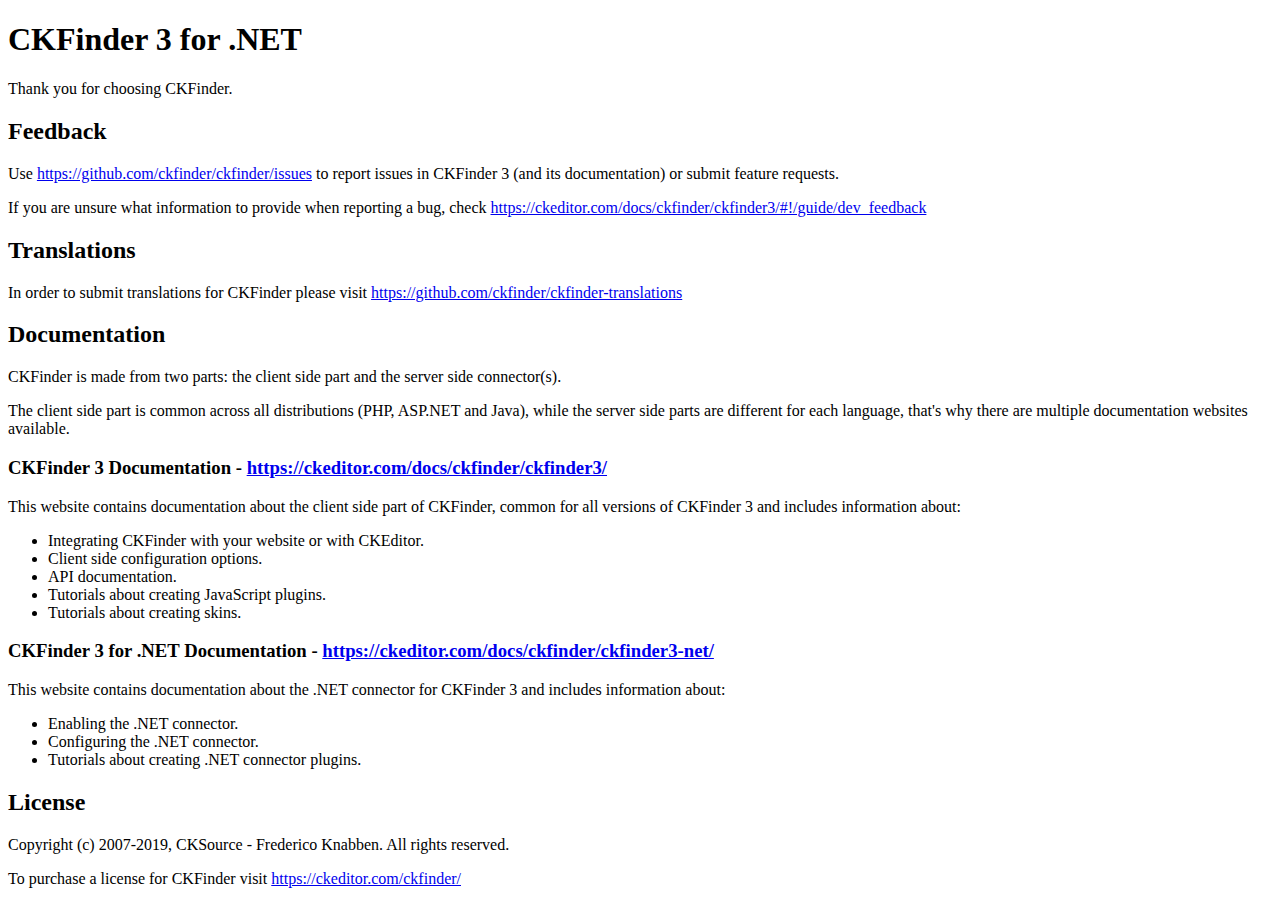
<file: OnlineShop/Assets/admin/js/plugins/ckfinder/README.html>
<!DOCTYPE html>
<html lang="en">
<head>
	<meta charset="UTF-8">
	<title>CKFinder Readme</title>
</head>
<body>
<h1 id="ckfinder-3-for-net">CKFinder 3 for .NET</h1>
<p>Thank you for choosing CKFinder.</p>
<h2 id="feedback">Feedback</h2>
<p>Use <a href="https://github.com/ckfinder/ckfinder/issues">https://github.com/ckfinder/ckfinder/issues</a> to report issues in CKFinder 3 (and its documentation) or submit
feature requests.</p>
<p>If you are unsure what information to provide when reporting a bug, check <a href="https://ckeditor.com/docs/ckfinder/ckfinder3/#!/guide/dev_feedback">https://ckeditor.com/docs/ckfinder/ckfinder3/#!/guide/dev_feedback</a></p>
<h2 id="translations">Translations</h2>
<p>In order to submit translations for CKFinder please visit <a href="https://github.com/ckfinder/ckfinder-translations">https://github.com/ckfinder/ckfinder-translations</a></p>
<h2 id="documentation">Documentation</h2>
<p>CKFinder is made from two parts: the client side part and the server side connector(s).</p>
<p>The client side part is common across all distributions (PHP, ASP.NET and Java), while
the server side parts are different for each language, that&#39;s why there are multiple documentation websites available.</p>
<h3 id="ckfinder-3-documentation-https-ckeditor-com-docs-ckfinder-ckfinder3-">CKFinder 3 Documentation - <a href="https://ckeditor.com/docs/ckfinder/ckfinder3/">https://ckeditor.com/docs/ckfinder/ckfinder3/</a></h3>
<p>This website contains documentation about the client side part of CKFinder, common for all versions of CKFinder 3
and includes information about:</p>
<ul>
<li>Integrating CKFinder with your website or with CKEditor.</li>
<li>Client side configuration options.</li>
<li>API documentation.</li>
<li>Tutorials about creating JavaScript plugins.</li>
<li>Tutorials about creating skins.</li>
</ul>
<h3 id="ckfinder-3-for-net-documentation-https-ckeditor-com-docs-ckfinder-ckfinder3-net-">CKFinder 3 for .NET Documentation - <a href="https://ckeditor.com/docs/ckfinder/ckfinder3-net/">https://ckeditor.com/docs/ckfinder/ckfinder3-net/</a></h3>
<p>This website contains documentation about the .NET connector for CKFinder 3 and includes information about:</p>
<ul>
<li>Enabling the .NET connector.</li>
<li>Configuring the .NET connector.</li>
<li>Tutorials about creating .NET connector plugins.</li>
</ul>
<h2 id="license">License</h2>
<p>Copyright (c) 2007-2019, CKSource - Frederico Knabben. All rights reserved.</p>
<p>To purchase a license for CKFinder visit <a href="https://ckeditor.com/ckfinder/">https://ckeditor.com/ckfinder/</a></p>

</body>
</html>
</file>
<file: OnlineShop/Assets/admin/js/plugins/ckfinder/samples/css/sample.css>
/*!
 Copyright (c) 2003-2019, CKSource - Frederico Knabben. All rights reserved.
 For licensing, see LICENSE.html or https://ckeditor.com/sales/license/ckfinder
 */@media (max-width:900px){.global-is-mobile-hidden{display:none !important}}article,aside,details,figcaption,figure,footer,header,hgroup,main,menu,nav,section{display:block}body,html{margin:0;padding:0;font:16px / 1.8 Arial,'Helvetica Neue',Helvetica,sans-serif;font-weight:300;color:#575757}.content{font-size:14px;font-size:.875rem;line-height:25.2px;line-height:1.57rem;overflow:hidden;padding-top:1.5em;padding-bottom:1.5em}.content p{margin:.75em 0}.content ul,.content ol,.content pre,.content blockquote,.content textarea:not([class^="cke"]),.content .cke{margin:1.875em 0}.content code,.content kbd{-webkit-border-radius:3px;-webkit-background-clip:padding-box;-moz-border-radius:3px;-moz-background-clip:padding;border-radius:3px;background-clip:padding-box;padding:3px 4px}.content pre,.content code,.content kbd,.content blockquote{background:#f5f5f5}.content blockquote,.content pre{background:none;border-left:4px solid #9dc700;padding:1.5em 2.25em}.content p a,.content ul a,.content ol a,.content blockquote a,.content h1 a,.content h2 a,.content h3 a,.content h4 a,.content h5 a{color:#9dc700;text-decoration:none;border-bottom:1px dotted #9dc700}.content p a:hover,.content ul a:hover,.content ol a:hover,.content blockquote a:hover,.content h1 a:hover,.content h2 a:hover,.content h3 a:hover,.content h4 a:hover,.content h5 a:hover{color:#89ae00}.content h1,.content h2,.content h3,.content h4,.content h5{color:#000;font-weight:100}.content h1 code,.content h2 code,.content h3 code,.content h4 code,.content h5 code,.content h1 kbd,.content h2 kbd,.content h3 kbd,.content h4 kbd,.content h5 kbd{font-size:inherit}.content h1 a.content-heading-anchor,.content h2 a.content-heading-anchor,.content h3 a.content-heading-anchor,.content h4 a.content-heading-anchor,.content h5 a.content-heading-anchor{font-weight:100;vertical-align:middle;opacity:0;border:0}.content h1:hover a.content-heading-anchor,.content h2:hover a.content-heading-anchor,.content h3:hover a.content-heading-anchor,.content h4:hover a.content-heading-anchor,.content h5:hover a.content-heading-anchor{opacity:1}.content h1:target a,.content h2:target a,.content h3:target a,.content h4:target a,.content h5:target a{-webkit-animation:targetLinkOpacity 0.5s linear alternate;-moz-animation:targetLinkOpacity 0.5s linear alternate;-o-animation:targetLinkOpacity 0.5s linear alternate;animation:targetLinkOpacity 0.5s linear alternate;opacity:1}.content input,.content select,.content textarea:not([class^="cke"]){-webkit-border-radius:3px;-webkit-background-clip:padding-box;-moz-border-radius:3px;-moz-background-clip:padding;border-radius:3px;background-clip:padding-box;-webkit-box-shadow:inset 0 1px 1px rgba(0, 0, 0, 0.08);-moz-box-shadow:inset 0 1px 1px rgba(0, 0, 0, 0.08);box-shadow:inset 0 1px 1px rgba(0, 0, 0, 0.08);font:inherit;color:inherit;border:1px solid #d9d9d9;padding:.2em .5em}.content input:focus,.content select:focus,.content textarea:not([class^="cke"]):focus{border-color:#66afe9;outline:0;-webkit-box-shadow:inset 0 1px 1px rgba(0, 0, 0, 0.08), 0 0 8px #93c6ef;-moz-box-shadow:inset 0 1px 1px rgba(0, 0, 0, 0.08), 0 0 8px #93c6ef;box-shadow:inset 0 1px 1px rgba(0, 0, 0, 0.08), 0 0 8px #93c6ef}.content abbr{border-bottom:1px dotted #666;cursor:pointer}.content blockquote{font-style:italic;font-family:Georgia,Times,"Times New Roman",serif;font-size:16px;font-size:1rem;line-height:28.8px;line-height:1.8rem}.content em{font-style:italic}.content h1{font-size:36px;font-size:2.25rem;line-height:64.8px;line-height:4.05rem;margin:1.125em 0 0}.content h2{font-size:27.2px;font-size:1.7rem;line-height:48.96px;line-height:3.06rem;margin:.9em 0 0}.content h3{font-size:24px;font-size:1.5rem;line-height:43.2px;line-height:2.7rem;font-weight:500;margin:.75em 0 0}.content h4{font-size:19.2px;font-size:1.2rem;line-height:34.56px;line-height:2.16rem;font-weight:500;margin:.75em 0 0}.content h5{font-size:17.6px;font-size:1.1rem;line-height:31.68px;line-height:1.98rem;font-weight:500;margin:.75em 0 0}.content hr{border:0;border-top:4px solid #d9d9d9;margin:1.5em 0}.content input[type="text"]{height:1.8em;line-height:1.8em}.content input[type="button"]{-webkit-appearance:button;-moz-appearance:button;appearance:button}.content kbd{font-size:12px;font-size:.75rem;line-height:21.6px;line-height:1.35rem;font-family:Arial,'Helvetica Neue',Helvetica,sans-serif;padding:2px 6px;-webkit-box-shadow:0 0 4px #ffffff inset, 0 2px 0 #d9d9d9;-moz-box-shadow:0 0 4px #ffffff inset, 0 2px 0 #d9d9d9;box-shadow:0 0 4px #ffffff inset, 0 2px 0 #d9d9d9}.content p img{vertical-align:middle}.content p pre{padding:1.5em}.content pre{padding:0;border:0;tab-size:4;-o-tab-size:4;-moz-tab-size:4}.content pre,.content code{font-size:11.89px;font-size:.743rem;line-height:21.4px;line-height:1.34rem;font-family:Consolas,Menlo,Monaco,Lucida Console,Liberation Mono,DejaVu Sans Mono,Bitstream Vera Sans Mono,Courier New,monospace,serif}.content pre a,.content code a{border:0}.content pre code{padding:.75em;display:block}.content strong{color:#000}.content ul ul,.content ol ul,.content ul ol,.content ol ol{margin:.75em 0}.content ul li,.content ol li{font-size:14px;font-size:.875rem;line-height:30.24px;line-height:1.89rem}.content textarea:not([class^="cke"]){width:100%}.content div.todo{border:2px dotted #444;padding:10px;margin:60px 0 10px 0}.content div.todo:before{content:"TODO";font-weight:bold}.icon-pos-left:before,.icon-pos-right:after,.tree-a h2:after,.tree-a h2.tree-a-no-sub a:after{content:'';display:inline-block;width:18px;height:18px;vertical-align:middle;background-repeat:no-repeat}.icon-pos-left:before{margin-right:10px}.icon-pos-right:after,.tree-a h2:after,.tree-a h2.tree-a-no-sub a:after{margin-left:10px}.icon-download:before,.icon-download:after{background-image:url('img/icon-download.png')}.icon-question-mark:before,.icon-question-mark:after{background-image:url('img/icon-question-mark.png')}.icon-close:before,.icon-close:after{background-image:url('img/icon-close.png')}.grid-width-10{width:10%}.grid-width-20{width:20%}.grid-width-30{width:30%}.grid-width-40{width:40%}.grid-width-50{width:50%}.grid-width-60{width:60%}.grid-width-70{width:70%}.grid-width-80{width:80%}.grid-width-90{width:90%}.grid-width-100{width:100%}@media (max-width:900px){.grid-width-10,.grid-width-20,.grid-width-30,.grid-width-40,.grid-width-50,.grid-width-60,.grid-width-70,.grid-width-80,.grid-width-90,.grid-width-100{width:100%}}*[class*="grid-width"]{-webkit-box-sizing:border-box;-moz-box-sizing:border-box;box-sizing:border-box;padding-left:4%;padding-right:4%;float:left}*[class*="grid-width"]:after,.grid-container:after,*[class*="grid-width"]:before,.grid-container:before{content:'';display:block;overflow:hidden;visibility:hidden;font-size:0;line-height:0;width:0;height:0}*[class*="grid-width"]:after,.grid-container:after{clear:both}.grid-container{-webkit-box-sizing:border-box;-moz-box-sizing:border-box;box-sizing:border-box;margin-left:auto;margin-right:auto}.grid-container-nested *[class*="grid-width"]:first-child{padding-left:0}.grid-container-nested *[class*="grid-width"]:last-child{padding-right:0}@media (max-width:900px){.grid-container-nested *[class*="grid-width"]:first-child{padding-left:4%}.grid-container-nested *[class*="grid-width"]:last-child{padding-right:4%}}.header-a{min-height:140px;overflow:hidden}.header-a .header-a-logo{margin:40px 0 0}@media (max-width:900px){.header-a .header-a-logo{text-align:center}}.header-a .header-a-logo img{border:transparent}.navigation-a{height:30px;background:#3d3d3d;position:absolute;left:0;right:0;top:0;padding:0;overflow:hidden}@media (max-width:900px){.navigation-a{text-align:center}}.navigation-a ul{list-style:none;margin:0;overflow:hidden}.navigation-a ul li,.navigation-a ul li a{display:inline-block}@media (max-width:900px){.navigation-a ul{width:auto;text-overflow:ellipsis;white-space:nowrap;display:inline-block;float:none}.navigation-a ul:before,.navigation-a ul:after{display:none}}.navigation-a ul.navigation-a-left{text-align:left}@media (max-width:900px){.navigation-a ul.navigation-a-left{padding-right:0}}.navigation-a ul.navigation-a-right{text-align:right}@media (max-width:900px){.navigation-a ul.navigation-a-right{padding-left:23px}}.navigation-a ul li+li{margin-left:23px}.navigation-a ul li a{font-size:10px;font-size:.625rem;line-height:18px;line-height:1.13rem;line-height:30px;float:left;color:#ddd;font-weight:bold;text-decoration:none;text-transform:uppercase}.navigation-a ul li a:hover{cursor:pointer;color:#fff}.icon-navigation-a-github:before,.icon-navigation-a-github:after{background-image:url('img/icon-navigation-a-github.png')}.navigation-b{text-align:right;margin:52px 0 0;overflow:visible}@media (max-width:900px){.navigation-b{text-align:center;margin-top:20px;padding:0}}.navigation-b ul{padding:0;list-style:none;margin:0;overflow:visible}.navigation-b ul li,.navigation-b ul li a{display:inline-block}@media (max-width:900px){.navigation-b ul{display:table;width:100%;padding-bottom:1.5em}}@media (max-width:900px){.navigation-b ul li{display:table-row}}.navigation-b ul li+li{margin-left:20px}@media (max-width:900px){.navigation-b ul li+li{margin-left:0}}.navigation-b ul li a{-webkit-box-sizing:border-box;-moz-box-sizing:border-box;box-sizing:border-box;text-transform:uppercase;text-decoration:none;outline:none}@media (max-width:900px){.navigation-b ul li a{width:100%;-webkit-border-radius:0;-webkit-background-clip:padding-box;-moz-border-radius:0;-moz-background-clip:padding;border-radius:0;background-clip:padding-box}}.footer-a{font-size:13px;font-size:.8125rem;line-height:23.4px;line-height:1.46rem;padding-top:2.25em;padding-bottom:2.25em;overflow:hidden;color:#8a8a8a}.footer-a a{color:#9dc700;text-decoration:none;border-bottom:1px dotted #9dc700}.footer-a a:hover{color:#89ae00}.footer-a p{margin:0;display:inline-block;text-align:center}body a.button-a,body button.button-a,body input.button-a{-webkit-border-radius:3px;-webkit-background-clip:padding-box;-moz-border-radius:3px;-moz-background-clip:padding;border-radius:3px;background-clip:padding-box;font-size:14px;font-size:.875rem;line-height:25.2px;line-height:1.57rem;height:36px;line-height:36px;padding:0 1.1em;font-weight:700;color:#3e3e3e;white-space:nowrap;text-decoration:none;display:inline-block;cursor:pointer;border:0;vertical-align:middle;margin:1px 0;background:transparent}body a.button-a.icon-pos-left,body button.button-a.icon-pos-left,body input.button-a.icon-pos-left{padding-left:.8em}body a.button-a.icon-pos-right,body button.button-a.icon-pos-right,body input.button-a.icon-pos-right,body a.button-a.tree-a h2,body button.button-a.tree-a h2,body input.button-a.tree-a h2,body a.button-a.tree-a h2.tree-a-no-sub a,body button.button-a.tree-a h2.tree-a-no-sub a,body input.button-a.tree-a h2.tree-a-no-sub a{padding-right:.8em}body a.button-a.button-a-no-text,body button.button-a.button-a-no-text,body input.button-a.button-a-no-text{-webkit-border-radius:100px;-webkit-background-clip:padding-box;-moz-border-radius:100px;-moz-background-clip:padding;border-radius:100px;background-clip:padding-box;width:36px;padding:0;text-indent:-999px;overflow:hidden;position:relative;text-align:center}body a.button-a.button-a-no-text:before,body button.button-a.button-a-no-text:before,body input.button-a.button-a-no-text:before{position:absolute;left:50%;top:50%;margin:-9px 0 0 -9px}@media (max-width:900px){body a.button-a.button-a-mobile-collapsed,body button.button-a.button-a-mobile-collapsed,body input.button-a.button-a-mobile-collapsed{-webkit-border-radius:100px;-webkit-background-clip:padding-box;-moz-border-radius:100px;-moz-background-clip:padding;border-radius:100px;background-clip:padding-box;width:36px;padding:0;text-indent:-999px;overflow:hidden;position:relative;text-align:center}body a.button-a.button-a-mobile-collapsed:before,body button.button-a.button-a-mobile-collapsed:before,body input.button-a.button-a-mobile-collapsed:before{position:absolute;left:50%;top:50%;margin:-9px 0 0 -9px}body a.button-a.button-a-mobile-collapsed:before,body button.button-a.button-a-mobile-collapsed:before,body input.button-a.button-a-mobile-collapsed:before{position:absolute;left:50%;top:50%;margin:-9px 0 0 -9px}}body a.button-a:active,body button.button-a:active,body input.button-a:active,body a.button-a:hover,body button.button-a:hover,body input.button-a:hover{color:#fff;background:#89ae00}body a.button-a:focus,body button.button-a:focus,body input.button-a:focus{border-color:#66afe9;outline:0;-webkit-box-shadow:inset 0 1px 1px rgba(0, 0, 0, 0.075), 0 0 8px #93c6ef;-moz-box-shadow:inset 0 1px 1px rgba(0, 0, 0, 0.075), 0 0 8px #93c6ef;box-shadow:inset 0 1px 1px rgba(0, 0, 0, 0.075), 0 0 8px #93c6ef}body a.button-a-soft,body button.button-a-soft,body input.button-a-soft{background:#e7e7e7}body a.button-a-soft:active,body button.button-a-soft:active,body input.button-a-soft:active,body a.button-a-soft:hover,body button.button-a-soft:hover,body input.button-a-soft:hover{color:#3e3e3e;background:#cecece}body a.button-a-background,body button.button-a-background,body input.button-a-background,body a.navigation-b ul li a:hover,body button.navigation-b ul li a:hover,body input.navigation-b ul li a:hover{color:#fff;background:#9dc700}body a.button-a-background:active,body button.button-a-background:active,body input.button-a-background:active,body a.button-a-background:hover,body button.button-a-background:hover,body input.button-a-background:hover,body a.navigation-b ul li a:hover:active,body button.navigation-b ul li a:hover:active,body input.navigation-b ul li a:hover:active,body a.navigation-b ul li a:hover:hover,body button.navigation-b ul li a:hover:hover,body input.navigation-b ul li a:hover:hover{color:#fff;background:#89ae00}.tip-a{border-bottom:4px solid #d4d4d4;padding:1.5em 1.5em 1.5em 85px;margin:3em 0;background:#f5f5f5;overflow:hidden;position:relative}.tip-a:before{content:url('img/tip.png');position:absolute;top:50%;margin-top:-24px;width:48px;height:48px;left:1.5em}.tip-a.tip-a-alert{background:#fff0be;border-bottom:4px solid #f1b900}.tip-a.tip-a-alert:before{content:url('img/alert.png');margin-top:-22px}.balloon-a{font-size:12px;font-size:.75rem;line-height:21.6px;line-height:1.35rem;-webkit-border-radius:3px;-webkit-background-clip:padding-box;-moz-border-radius:3px;-moz-background-clip:padding;border-radius:3px;background-clip:padding-box;border-bottom:3px solid #d4d4d4;background:#ebebeb;display:inline-block;white-space:nowrap;padding:.4em 1.2em .2em;font-weight:700;position:relative;z-index:1000;text-transform:none;color:#575757}.balloon-a:hover{color:#575757}.balloon-a:before{content:'';width:0;height:0;border-style:solid;position:absolute}.balloon-a-ne:before,.balloon-a-nw:before{top:-13px;border-width:0 9px 15.6px 9px;border-color:transparent transparent #ebebeb transparent}.balloon-a-se:before,.balloon-a-sw:before{bottom:-13px;border-width:15.6px 9px 0 9px;border-color:#ebebeb transparent transparent transparent}.balloon-a-nw:before,.balloon-a-sw:before{left:20px}.balloon-a-ne:before,.balloon-a-se:before{right:20px}.tree-a-box-shadow{-webkit-box-shadow:-8px 0 6px -4px rgba(0, 0, 0, 0.06) inset;-moz-box-shadow:-8px 0 6px -4px rgba(0, 0, 0, 0.06) inset;box-shadow:-8px 0 6px -4px rgba(0, 0, 0, 0.06) inset}.tree-a{padding-right:0;text-align:right}.tree-a a{color:#9dc700;text-decoration:none;border-bottom:1px dotted #9dc700}.tree-a a:hover{color:#89ae00}@media (max-width:900px){.tree-a{text-align:left}}.tree-a-standalone{-webkit-box-shadow:-8px 0 6px -4px rgba(0, 0, 0, 0.06) inset;-moz-box-shadow:-8px 0 6px -4px rgba(0, 0, 0, 0.06) inset;box-shadow:-8px 0 6px -4px rgba(0, 0, 0, 0.06) inset;border-right:1px solid #d9d9d9;overflow:hidden;padding-bottom:1px}@media (max-width:900px){.tree-a-standalone{-webkit-box-shadow:none;-moz-box-shadow:none;box-shadow:none;border:0;padding-right:0}}.tree-a-standalone>*:last-child{border-bottom:0}.tree-a-layout{border-width:1px 0 0;border-style:solid;border-color:transparent;-webkit-border-image:-webkit-linear-gradient(to right, rgba(255, 255, 255, 0), #e3e3e3) 1 stretch;-moz-border-image:-moz-linear-gradient(to right, rgba(255, 255, 255, 0), #e3e3e3) 1 stretch;-o-border-image:-o-linear-gradient(to right, rgba(255, 255, 255, 0), #e3e3e3) 1 stretch;border-image:linear-gradient(to right, rgba(255,255,255,0), #e3e3e3) 1 stretch;border-color:#d9d9d9}@media (max-width:900px){.tree-a-layout{-webkit-border-image:none;-moz-border-image:none;-o-border-image:none;border-image:none;padding-right:4%;text-align:left}}.tree-a-layout:after{-webkit-box-shadow:-8px 0 6px -4px rgba(0, 0, 0, 0.06) inset;-moz-box-shadow:-8px 0 6px -4px rgba(0, 0, 0, 0.06) inset;box-shadow:-8px 0 6px -4px rgba(0, 0, 0, 0.06) inset;-webkit-box-sizing:border-box;-moz-box-sizing:border-box;box-sizing:border-box;border-right:1px solid #d9d9d9;content:'';position:absolute;top:0;bottom:0;left:0;height:auto;visibility:visible;z-index:-100;border-style:solid;border-color:transparent;-webkit-border-image:-webkit-linear-gradient(to right, rgba(255, 255, 255, 0), #e3e3e3) 1 stretch;-moz-border-image:-moz-linear-gradient(to right, rgba(255, 255, 255, 0), #e3e3e3) 1 stretch;-o-border-image:-o-linear-gradient(to right, rgba(255, 255, 255, 0), #e3e3e3) 1 stretch;border-image:linear-gradient(to right, rgba(255,255,255,0), #e3e3e3) 1 stretch;border-width:0 1px 1px 0;border-color:#d9d9d9}@media (max-width:900px){.tree-a-layout:after{display:none}}.grid-width-10.tree-a-layout:after{width:10%}.grid-width-20.tree-a-layout:after{width:20%}.grid-width-30.tree-a-layout:after{width:30%}.grid-width-40.tree-a-layout:after{width:40%}.grid-width-50.tree-a-layout:after{width:50%}.grid-width-60.tree-a-layout:after{width:60%}.grid-width-70.tree-a-layout:after{width:70%}.grid-width-80.tree-a-layout:after{width:80%}.grid-width-90.tree-a-layout:after{width:90%}.grid-width-100.tree-a-layout:after{width:100%}.tree-a h1,.tree-a h2{color:#000}.tree-a h1{font-size:18px;font-size:1.125rem;line-height:32.4px;line-height:2.02rem;margin-top:25px;margin-bottom:25px;padding-right:41px;font-weight:700}.tree-a h2{font-size:14px;font-size:.875rem;line-height:25.2px;line-height:1.57rem;-webkit-user-select:none;-moz-user-select:none;-ms-user-select:none;user-select:none;cursor:pointer;font-weight:500;padding:7px 12px 7px 15px;margin:0 0 -1px;position:relative;border-style:solid;border-color:transparent;-webkit-border-image:-webkit-linear-gradient(to right, rgba(255, 255, 255, 0), #e3e3e3) 1 stretch;-moz-border-image:-moz-linear-gradient(to right, rgba(255, 255, 255, 0), #e3e3e3) 1 stretch;-o-border-image:-o-linear-gradient(to right, rgba(255, 255, 255, 0), #e3e3e3) 1 stretch;border-image:linear-gradient(to right, rgba(255,255,255,0), #e3e3e3) 1 stretch;border-width:1px 0;border-color:#d9d9d9}@media (max-width:900px){.tree-a h2{border-color:#d9d9d9;-webkit-border-image:none;-moz-border-image:none;-o-border-image:none;border-image:none}}.tree-a h2:hover,.tree-a h2.active{background:linear-gradient(to right, rgba(0,0,0,0), rgba(0,0,0,0.04))}@media (max-width:900px){.tree-a h2:hover,.tree-a h2.active{background:rgba(0,0,0,0.04)}}.tree-a h2.tree-a-no-sub{padding-top:0;padding-bottom:0}.tree-a h2.tree-a-no-sub a{display:block;color:#000;border:none;padding:7px 0;opacity:1}.tree-a h2.tree-a-no-sub.tree-a-active{background:#9dc700}.tree-a h2.tree-a-no-sub.tree-a-active:hover{color:#fff;background:#89ae00}.tree-a h2.tree-a-no-sub.tree-a-active a{color:#fff;font-weight:500}.tree-a h2.tree-a-no-sub:after{display:none}.tree-a h2.tree-a-active{border-bottom-width:0;margin-bottom:0;background:linear-gradient(to right, rgba(0,0,0,0), rgba(0,0,0,0.04))}.tree-a h2.tree-a-active+ul{display:block;border-top-width:0;background:linear-gradient(to right, rgba(0,0,0,0), rgba(0,0,0,0.04))}@media (max-width:900px){.tree-a h2.tree-a-active+ul{background:rgba(0,0,0,0.04)}}.tree-a ul{padding:0;display:none;margin:0 0 -1px !important;border-style:solid;border-color:transparent;-webkit-border-image:-webkit-linear-gradient(to right, rgba(255, 255, 255, 0), #e3e3e3) 1 stretch;-moz-border-image:-moz-linear-gradient(to right, rgba(255, 255, 255, 0), #e3e3e3) 1 stretch;-o-border-image:-o-linear-gradient(to right, rgba(255, 255, 255, 0), #e3e3e3) 1 stretch;border-image:linear-gradient(to right, rgba(255,255,255,0), #e3e3e3) 1 stretch;border-width:0 0 1px;border-color:#d9d9d9}@media (max-width:900px){.tree-a ul{border-color:#d9d9d9;-webkit-border-image:none;-moz-border-image:none;-o-border-image:none;border-image:none}}.tree-a ul li{margin:0;padding:0;list-style-type:none}.tree-a ul li a{color:#787878;font-size:14px;font-size:.875rem;line-height:25.2px;line-height:1.57rem;font-weight:300;text-decoration:none;display:block;padding:7px 40px 7px 20px;outline:none;border:0}.tree-a ul li a:hover{color:#787878;background:rgba(128,128,128,0.04)}.tree-a li.tree-a-active a{color:#fff;font-weight:500;background:#9dc700}.tree-a li.tree-a-active a:hover{color:#fff;background:#89ae00}.icon-tree-a-expanded:before,.icon-tree-a-collapsed:before,.icon-tree-a-expanded:after,.icon-tree-a-collapsed:after,.tree-a h2:before,.tree-a h2:after,.tree-a h2.tree-a-active:before,.tree-a h2.tree-a-active:after{background-image:url('img/icon-tree-a-collapser.png')}.icon-tree-a-expanded:before,.icon-tree-a-expanded:after,.tree-a h2.tree-a-active:before,.tree-a h2.tree-a-active:after{background-position:left top}.icon-tree-a-collapsed:before,.icon-tree-a-collapsed:after,.tree-a h2:before,.tree-a h2:after{background-position:left bottom}.icon-tree-a-link:before,.icon-tree-a-link-active:before,.icon-tree-a-link:after,.icon-tree-a-link-active:after,.tree-a h2.tree-a-no-sub a:before,.tree-a h2.tree-a-no-sub a:after,.tree-a h2.tree-a-no-sub.tree-a-active a:before,.tree-a h2.tree-a-no-sub.tree-a-active a:after{background-image:url('img/icon-tree-a-link.png')}.icon-tree-a-link:before,.icon-tree-a-link:after,.tree-a h2.tree-a-no-sub a:before,.tree-a h2.tree-a-no-sub a:after{background-position:left top}.icon-tree-a-link-active:before,.icon-tree-a-link-active:after,.tree-a h2.tree-a-no-sub.tree-a-active a:before,.tree-a h2.tree-a-no-sub.tree-a-active a:after{background-position:left bottom}main,header>div,.navigation-a>div,footer>div{max-width:1280px;overflow:hidden}.header-a{margin-top:30px}main{position:relative;overflow:hidden}main>.content{border-width:1px 0;border-style:solid;border-color:transparent;-webkit-border-image:-webkit-linear-gradient(to left, rgba(255, 255, 255, 0), #e3e3e3) 1 stretch;-moz-border-image:-moz-linear-gradient(to left, rgba(255, 255, 255, 0), #e3e3e3) 1 stretch;-o-border-image:-o-linear-gradient(to left, rgba(255, 255, 255, 0), #e3e3e3) 1 stretch;border-image:linear-gradient(to left, rgba(255,255,255,0), #e3e3e3) 1 stretch;border-color:#d9d9d9}@media (max-width:900px){main>.content{-webkit-border-image:none;-moz-border-image:none;-o-border-image:none;border-image:none}}main>.content>h1{display:table;width:100%}main>.content>h1 .sdk-header-split{display:table-cell;text-align:right}main>.content>h1 .sdk-header-split .button-a{display:inline-block;vertical-align:middle;margin-left:1.5em}.content ul.spacious li{margin:.75em}.content a:not( .button-a )[href*='#!/api']:after,.content a:not( .button-a )[href*='#!/guide']:after,.content a:not( .button-a )[href^='./']:after{content:'';margin-left:.3em;margin-right:.1em;height:10px;width:10px;display:inline-block;vertical-align:middle;-webkit-border-radius:2px;-webkit-background-clip:padding-box;-moz-border-radius:2px;-moz-background-clip:padding;border-radius:2px;background-clip:padding-box;background-color:#9dc700;background-position:top left;background-repeat:no-repeat}.content a:not( .button-a )[href*="#!/api"]:after{background-image:url('img/icon-sdk-gear.png')}.content a:not( .button-a )[href*="#!/guide"]:after{background-image:url('img/icon-sdk-book.png')}.content a:not( .button-a )[href^="./"]:after{background-image:url('img/icon-sdk-sample.png')}.content .inline-editor{border:1px dotted #999;padding:5px 20px}.icon-sdk-documentation:before,.icon-sdk-documentation:after{background-image:url("img/icon-sdk-documentation.png")}.icon-tree-a-link:before,.icon-tree-a-link-active:before,.icon-tree-a-link:after,.icon-tree-a-link-active:after,.tree-a h2.tree-a-no-sub a:before,.tree-a h2.tree-a-no-sub a:after,.tree-a h2.tree-a-no-sub.tree-a-active a:before,.tree-a h2.tree-a-no-sub.tree-a-active a:after{background-image:none}
</file>
